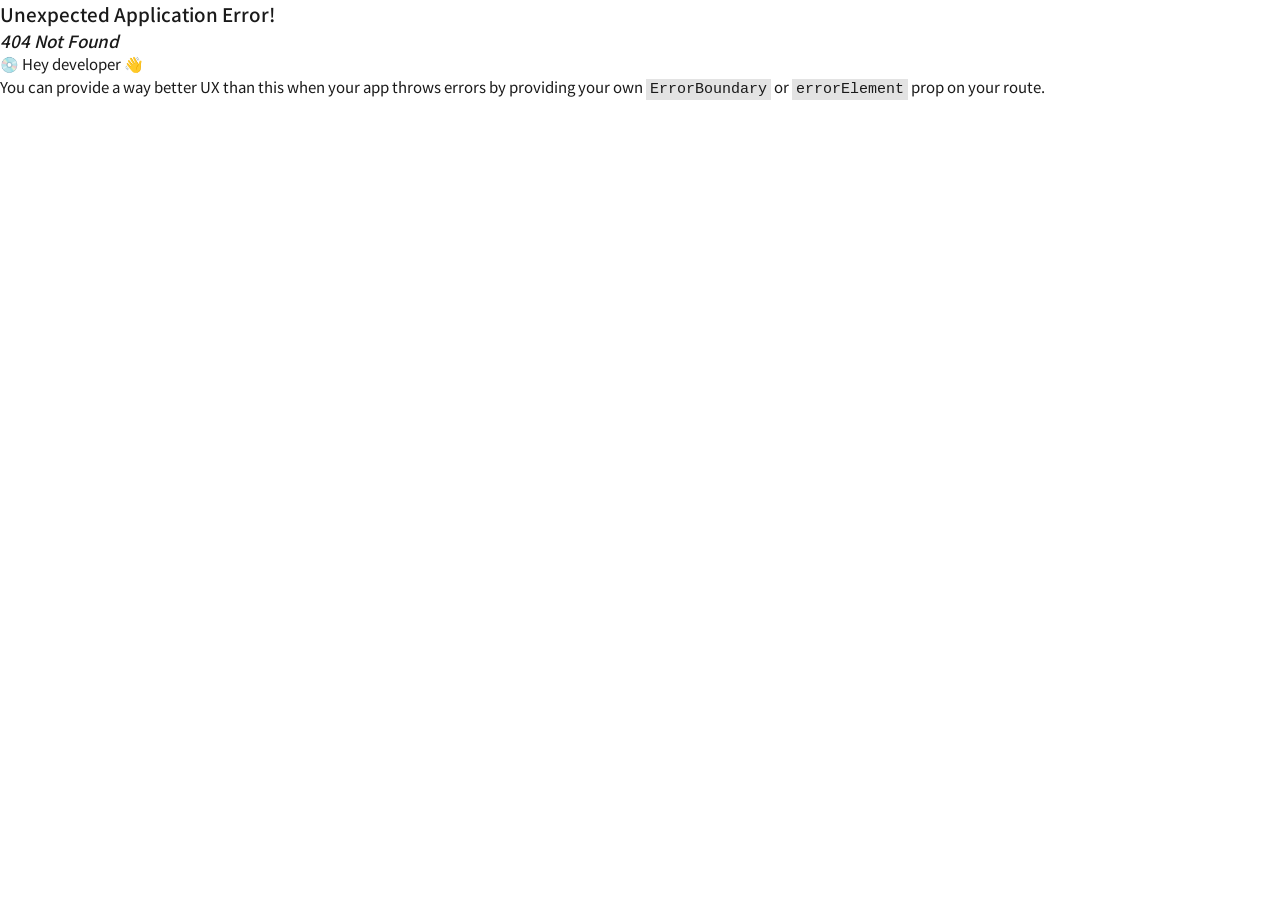
<file: index.html>
<!doctype html>
<html lang="zh-CN">
  <head>
    <meta charset="UTF-8" />
    <meta name="viewport" content="width=device-width, initial-scale=1.0" />
    <meta name="theme-color" content="#ffffff" />
    <meta name="color-scheme" content="light" />
    <meta name="description" content="屋已设计工作室 WUE Design 是位于北京的室内建筑与空间设计工作室，提供住宅空间、商业空间、展厅与品牌空间设计服务。" />
    <meta name="keywords" content="屋已设计,WUE Design,北京室内设计,住宅设计,商业空间设计,室内建筑,空间设计,设计工作室" />
    <meta name="robots" content="index,follow" />
    <link rel="canonical" href="https://wuedesign.com/" />
    <link rel="icon" type="image/png" href="/cursor-logo.png" />
    <link rel="apple-touch-icon" href="/cursor-logo.png" />
    <meta property="og:locale" content="zh_CN" />
    <meta property="og:type" content="website" />
    <meta property="og:site_name" content="WUE DESIGN 屋已设计工作室" />
    <meta property="og:title" content="WUE DESIGN 屋已设计工作室" />
    <meta property="og:description" content="北京室内建筑与空间设计工作室，专注住宅、商业与品牌空间设计。" />
    <meta property="og:url" content="https://wuedesign.com/" />
    <meta property="og:image" content="https://wuedesign.com/cursor-logo.png" />
    <meta name="twitter:card" content="summary" />
    <meta name="twitter:title" content="WUE DESIGN 屋已设计工作室" />
    <meta name="twitter:description" content="北京室内建筑与空间设计工作室，专注住宅、商业与品牌空间设计。" />
    <meta name="twitter:image" content="https://wuedesign.com/cursor-logo.png" />
    <title>WUE DESIGN 屋已设计工作室</title>
    <script type="module" crossorigin src="/assets/index-B1IOdeQt.js"></script>
    <link rel="modulepreload" crossorigin href="/assets/react-DKaQlY4_.js">
    <link rel="modulepreload" crossorigin href="/assets/i18n-B3GjB2dE.js">
    <link rel="modulepreload" crossorigin href="/assets/animation-BZ0KyW2k.js">
    <link rel="stylesheet" crossorigin href="/assets/index-ySprU6S6.css">
  </head>
  <body>
    <div id="root"></div>
  </body>
</html>
</file>
<file: assets/index-ySprU6S6.css>
@import"https://fonts.googleapis.com/css2?family=Noto+Sans+SC:wght@300;400;500;600&display=swap";/*! tailwindcss v4.1.12 | MIT License | https://tailwindcss.com */@layer properties{@supports (((-webkit-hyphens:none)) and (not (margin-trim:inline))) or ((-moz-orient:inline) and (not (color:rgb(from red r g b)))){*,:before,:after,::backdrop{--tw-translate-x:0;--tw-translate-y:0;--tw-translate-z:0;--tw-rotate-x:initial;--tw-rotate-y:initial;--tw-rotate-z:initial;--tw-skew-x:initial;--tw-skew-y:initial;--tw-scroll-snap-strictness:proximity;--tw-space-x-reverse:0;--tw-border-style:solid;--tw-leading:initial;--tw-font-weight:initial;--tw-tracking:initial;--tw-ordinal:initial;--tw-slashed-zero:initial;--tw-numeric-figure:initial;--tw-numeric-spacing:initial;--tw-numeric-fraction:initial;--tw-shadow:0 0 #0000;--tw-shadow-color:initial;--tw-shadow-alpha:100%;--tw-inset-shadow:0 0 #0000;--tw-inset-shadow-color:initial;--tw-inset-shadow-alpha:100%;--tw-ring-color:initial;--tw-ring-shadow:0 0 #0000;--tw-inset-ring-color:initial;--tw-inset-ring-shadow:0 0 #0000;--tw-ring-inset:initial;--tw-ring-offset-width:0px;--tw-ring-offset-color:#fff;--tw-ring-offset-shadow:0 0 #0000;--tw-outline-style:solid;--tw-backdrop-blur:initial;--tw-backdrop-brightness:initial;--tw-backdrop-contrast:initial;--tw-backdrop-grayscale:initial;--tw-backdrop-hue-rotate:initial;--tw-backdrop-invert:initial;--tw-backdrop-opacity:initial;--tw-backdrop-saturate:initial;--tw-backdrop-sepia:initial;--tw-duration:initial;--tw-ease:initial;--tw-content:"";--tw-scale-x:1;--tw-scale-y:1;--tw-scale-z:1;--tw-animation-delay:0s;--tw-animation-direction:normal;--tw-animation-duration:initial;--tw-animation-fill-mode:none;--tw-animation-iteration-count:1;--tw-enter-blur:0;--tw-enter-opacity:1;--tw-enter-rotate:0;--tw-enter-scale:1;--tw-enter-translate-x:0;--tw-enter-translate-y:0;--tw-exit-blur:0;--tw-exit-opacity:1;--tw-exit-rotate:0;--tw-exit-scale:1;--tw-exit-translate-x:0;--tw-exit-translate-y:0}}}@layer theme{:root,:host{--font-sans:ui-sans-serif,system-ui,sans-serif,"Apple Color Emoji","Segoe UI Emoji","Segoe UI Symbol","Noto Color Emoji";--font-mono:ui-monospace,SFMono-Regular,Menlo,Monaco,Consolas,"Liberation Mono","Courier New",monospace;--color-gray-100:oklch(96.7% .003 264.542);--color-black:#000;--color-white:#fff;--spacing:.25rem;--container-sm:24rem;--container-lg:32rem;--container-2xl:42rem;--container-3xl:48rem;--container-5xl:64rem;--text-xs:.75rem;--text-xs--line-height:calc(1/.75);--text-sm:.875rem;--text-sm--line-height:calc(1.25/.875);--text-base:1rem;--text-base--line-height: 1.5 ;--text-lg:1.125rem;--text-lg--line-height:calc(1.75/1.125);--text-xl:1.25rem;--text-xl--line-height:calc(1.75/1.25);--text-2xl:1.5rem;--text-3xl:1.875rem;--text-3xl--line-height: 1.2 ;--text-4xl:2.25rem;--text-4xl--line-height:calc(2.5/2.25);--text-5xl:3rem;--text-5xl--line-height:1;--text-6xl:3.75rem;--text-6xl--line-height:1;--text-7xl:4.5rem;--text-7xl--line-height:1;--text-8xl:6rem;--text-8xl--line-height:1;--font-weight-light:300;--font-weight-normal:400;--font-weight-medium:500;--font-weight-semibold:600;--tracking-tight:-.025em;--tracking-normal:0em;--tracking-widest:.1em;--leading-tight:1.25;--leading-relaxed:1.625;--radius-xs:.125rem;--ease-out:cubic-bezier(0,0,.2,1);--ease-in-out:cubic-bezier(.4,0,.2,1);--animate-pulse:pulse 2s cubic-bezier(.4,0,.6,1)infinite;--aspect-video:16/9;--default-transition-duration:.15s;--default-transition-timing-function:cubic-bezier(.4,0,.2,1);--default-font-family:var(--font-sans);--default-mono-font-family:var(--font-mono);--color-border:var(--border)}}@layer base{*,:after,:before,::backdrop{box-sizing:border-box;border:0 solid;margin:0;padding:0}::file-selector-button{box-sizing:border-box;border:0 solid;margin:0;padding:0}html,:host{-webkit-text-size-adjust:100%;-moz-tab-size:4;tab-size:4;line-height:1.5;font-family:var(--default-font-family,ui-sans-serif,system-ui,sans-serif,"Apple Color Emoji","Segoe UI Emoji","Segoe UI Symbol","Noto Color Emoji");font-feature-settings:var(--default-font-feature-settings,normal);font-variation-settings:var(--default-font-variation-settings,normal);-webkit-tap-highlight-color:transparent}hr{height:0;color:inherit;border-top-width:1px}abbr:where([title]){-webkit-text-decoration:underline dotted;text-decoration:underline dotted}h1,h2,h3,h4,h5,h6{font-size:inherit;font-weight:inherit}a{color:inherit;-webkit-text-decoration:inherit;text-decoration:inherit}b,strong{font-weight:bolder}code,kbd,samp,pre{font-family:var(--default-mono-font-family,ui-monospace,SFMono-Regular,Menlo,Monaco,Consolas,"Liberation Mono","Courier New",monospace);font-feature-settings:var(--default-mono-font-feature-settings,normal);font-variation-settings:var(--default-mono-font-variation-settings,normal);font-size:1em}small{font-size:80%}sub,sup{vertical-align:baseline;font-size:75%;line-height:0;position:relative}sub{bottom:-.25em}sup{top:-.5em}table{text-indent:0;border-color:inherit;border-collapse:collapse}:-moz-focusring{outline:auto}progress{vertical-align:baseline}summary{display:list-item}ol,ul,menu{list-style:none}img,svg,video,canvas,audio,iframe,embed,object{vertical-align:middle;display:block}img,video{max-width:100%;height:auto}button,input,select,optgroup,textarea{font:inherit;font-feature-settings:inherit;font-variation-settings:inherit;letter-spacing:inherit;color:inherit;opacity:1;background-color:#0000;border-radius:0}::file-selector-button{font:inherit;font-feature-settings:inherit;font-variation-settings:inherit;letter-spacing:inherit;color:inherit;opacity:1;background-color:#0000;border-radius:0}:where(select:is([multiple],[size])) optgroup{font-weight:bolder}:where(select:is([multiple],[size])) optgroup option{padding-inline-start:20px}::file-selector-button{margin-inline-end:4px}::placeholder{opacity:1}@supports (not ((-webkit-appearance:-apple-pay-button))) or (contain-intrinsic-size:1px){::placeholder{color:currentColor}@supports (color:color-mix(in lab,red,red)){::placeholder{color:color-mix(in oklab,currentcolor 50%,transparent)}}}textarea{resize:vertical}::-webkit-search-decoration{-webkit-appearance:none}::-webkit-date-and-time-value{min-height:1lh;text-align:inherit}::-webkit-datetime-edit{display:inline-flex}::-webkit-datetime-edit-fields-wrapper{padding:0}::-webkit-datetime-edit{padding-block:0}::-webkit-datetime-edit-year-field{padding-block:0}::-webkit-datetime-edit-month-field{padding-block:0}::-webkit-datetime-edit-day-field{padding-block:0}::-webkit-datetime-edit-hour-field{padding-block:0}::-webkit-datetime-edit-minute-field{padding-block:0}::-webkit-datetime-edit-second-field{padding-block:0}::-webkit-datetime-edit-millisecond-field{padding-block:0}::-webkit-datetime-edit-meridiem-field{padding-block:0}::-webkit-calendar-picker-indicator{line-height:1}:-moz-ui-invalid{box-shadow:none}button,input:where([type=button],[type=reset],[type=submit]){-webkit-appearance:button;-moz-appearance:button;appearance:button}::file-selector-button{-webkit-appearance:button;-moz-appearance:button;appearance:button}::-webkit-inner-spin-button{height:auto}::-webkit-outer-spin-button{height:auto}[hidden]:where(:not([hidden=until-found])){display:none!important}*{border-color:var(--border);outline-color:var(--ring)}@supports (color:color-mix(in lab,red,red)){*{outline-color:color-mix(in oklab,var(--ring)50%,transparent)}}html{font-size:var(--font-size);scroll-behavior:smooth;background:var(--background);cursor:url(/cursor-default.png) 16 16,auto;width:100%;max-width:100%;overflow-x:clip}body{background-color:var(--background);color:var(--foreground);background-color:#fff;width:100%;max-width:100%;min-height:100vh;font-family:Helvetica Neue,Noto Sans SC,Arial,sans-serif;position:relative;overflow-x:clip}a,a *,button,button *,[role=button],[role=button] *,select,summary,label,.cursor-pointer,.cursor-pointer *{cursor:url(/cursor-interactive.png) 16 16,pointer;font-family:inherit}button:disabled,button:disabled *,[aria-disabled=true]{cursor:default}.cad-floor-link,.cad-floor-link *{cursor:url(/cursor-interactive.png) 16 16,pointer!important}.cad-building-stack{--cad-story-height:clamp(44px,12.7vw,54px);--cad-roof-height:26px}.cad-hover-preview{will-change:top,opacity,transform}.cad-structural-lines{overflow:visible}.cad-slab{fill:none;stroke:#111111e0;vector-effect:non-scaling-stroke;shape-rendering:geometricPrecision}.cad-slab-top{stroke-width:1.1px}.cad-slab-middle{stroke-width:1.65px}.cad-slab-base{stroke-width:2.2px}@media(min-width:768px){.cad-building-stack{--cad-story-height:min(150px,14vw,calc((100svh - 8rem)/6));--cad-roof-height:min(70px,6.4vw)}}::selection{color:#fff;background:#1a1a1a}h1{font-size:var(--text-2xl);font-weight:var(--font-weight-medium);line-height:1.5}h2{font-size:var(--text-xl);font-weight:var(--font-weight-medium);line-height:1.5}h3{font-size:var(--text-lg);font-weight:var(--font-weight-medium);line-height:1.5}h4,label,button{font-size:var(--text-base);font-weight:var(--font-weight-medium);line-height:1.5}input{font-size:var(--text-base);font-weight:var(--font-weight-normal);line-height:1.5}#root{z-index:1;width:100%;max-width:100%;min-height:100vh;position:relative;overflow-x:clip}.projects-scroll{scrollbar-width:none;-ms-overflow-style:none;scrollbar-color:transparent transparent;scrollbar-gutter:auto}.projects-scroll::-webkit-scrollbar{background:0 0;width:0;height:0}.projects-column{background:linear-gradient(#ffffff1f,#fff0);border-radius:0;position:relative}.gallery-strip{scrollbar-width:none;-ms-overflow-style:none;scroll-behavior:smooth}.gallery-strip::-webkit-scrollbar{display:none}*{box-shadow:none!important;text-shadow:none!important}*,:before,:after{border-color:#0000!important}[class*=backdrop-blur]{-webkit-backdrop-filter:none!important;backdrop-filter:none!important}}@layer components;@layer utilities{.\@container\/card-header{container:card-header/inline-size}.pointer-events-none{pointer-events:none}.invisible{visibility:hidden}.sr-only{clip:rect(0,0,0,0);white-space:nowrap;border-width:0;width:1px;height:1px;margin:-1px;padding:0;position:absolute;overflow:hidden}.absolute{position:absolute}.fixed{position:fixed}.relative{position:relative}.inset-0{inset:calc(var(--spacing)*0)}.inset-\[9\%_10\%_14\%_8\%\]{top:9%;right:10%;bottom:14%;left:8%}.inset-\[14\%_18\%_18\%_18\%\]{top:14%;right:18%;bottom:18%;left:18%}.inset-x-0{inset-inline:calc(var(--spacing)*0)}.inset-x-8{inset-inline:calc(var(--spacing)*8)}.inset-y-0{inset-block:calc(var(--spacing)*0)}.-top-12{top:calc(var(--spacing)*-12)}.top-0{top:calc(var(--spacing)*0)}.top-1\.5{top:calc(var(--spacing)*1.5)}.top-1\/2{top:50%}.top-3\.5{top:calc(var(--spacing)*3.5)}.top-4{top:calc(var(--spacing)*4)}.top-5{top:calc(var(--spacing)*5)}.top-24{top:calc(var(--spacing)*24)}.top-\[1px\]{top:1px}.top-\[3px\]{top:3px}.top-\[8px\]{top:8px}.top-\[12\%\]{top:12%}.top-\[13px\]{top:13px}.top-\[18\%\]{top:18%}.top-\[20\%\]{top:20%}.top-\[22\%\]{top:22%}.top-\[50\%\]{top:50%}.top-\[60\%\]{top:60%}.top-full{top:100%}.-right-12{right:calc(var(--spacing)*-12)}.right-0{right:calc(var(--spacing)*0)}.right-1{right:calc(var(--spacing)*1)}.right-2{right:calc(var(--spacing)*2)}.right-3{right:calc(var(--spacing)*3)}.right-4{right:calc(var(--spacing)*4)}.right-8{right:calc(var(--spacing)*8)}.right-12{right:calc(var(--spacing)*12)}.right-\[10\%\]{right:10%}.right-\[12\%\]{right:12%}.right-\[14\%\]{right:14%}.right-\[15\%\]{right:15%}.right-\[22\%\]{right:22%}.right-\[24\%\]{right:24%}.-bottom-12{bottom:calc(var(--spacing)*-12)}.bottom-0{bottom:calc(var(--spacing)*0)}.bottom-1{bottom:calc(var(--spacing)*1)}.bottom-4{bottom:calc(var(--spacing)*4)}.bottom-\[15\%\]{bottom:15%}.bottom-\[18\%\]{bottom:18%}.bottom-\[22\%\]{bottom:22%}.-left-12{left:calc(var(--spacing)*-12)}.left-0{left:calc(var(--spacing)*0)}.left-1{left:calc(var(--spacing)*1)}.left-1\/2{left:50%}.left-2{left:calc(var(--spacing)*2)}.left-8{left:calc(var(--spacing)*8)}.left-\[8\%\]{left:8%}.left-\[14\%\]{left:14%}.left-\[18\%\]{left:18%}.left-\[19\%\]{left:19%}.left-\[50\%\]{left:50%}.isolate{isolation:isolate}.-z-10{z-index:-10}.z-10{z-index:10}.z-20{z-index:20}.z-30{z-index:30}.z-50{z-index:50}.z-\[1\]{z-index:1}.z-\[60\]{z-index:60}.col-start-2{grid-column-start:2}.row-span-2{grid-row:span 2/span 2}.row-start-1{grid-row-start:1}.container{width:100%}@media(min-width:40rem){.container{max-width:40rem}}@media(min-width:48rem){.container{max-width:48rem}}@media(min-width:64rem){.container{max-width:64rem}}@media(min-width:80rem){.container{max-width:80rem}}@media(min-width:96rem){.container{max-width:96rem}}.-mx-1{margin-inline:calc(var(--spacing)*-1)}.mx-2{margin-inline:calc(var(--spacing)*2)}.mx-3\.5{margin-inline:calc(var(--spacing)*3.5)}.mx-auto{margin-inline:auto}.my-0\.5{margin-block:calc(var(--spacing)*.5)}.my-1{margin-block:calc(var(--spacing)*1)}.-mt-4{margin-top:calc(var(--spacing)*-4)}.mt-1{margin-top:calc(var(--spacing)*1)}.mt-1\.5{margin-top:calc(var(--spacing)*1.5)}.mt-2{margin-top:calc(var(--spacing)*2)}.mt-3{margin-top:calc(var(--spacing)*3)}.mt-4{margin-top:calc(var(--spacing)*4)}.mt-5{margin-top:calc(var(--spacing)*5)}.mt-6{margin-top:calc(var(--spacing)*6)}.mt-7{margin-top:calc(var(--spacing)*7)}.mt-8{margin-top:calc(var(--spacing)*8)}.mt-10{margin-top:calc(var(--spacing)*10)}.mt-12{margin-top:calc(var(--spacing)*12)}.mt-auto{margin-top:auto}.mb-2{margin-bottom:calc(var(--spacing)*2)}.mb-4{margin-bottom:calc(var(--spacing)*4)}.mb-5{margin-bottom:calc(var(--spacing)*5)}.mb-8{margin-bottom:calc(var(--spacing)*8)}.mb-14{margin-bottom:calc(var(--spacing)*14)}.mb-20{margin-bottom:calc(var(--spacing)*20)}.-ml-4{margin-left:calc(var(--spacing)*-4)}.ml-1{margin-left:calc(var(--spacing)*1)}.ml-1\.5{margin-left:calc(var(--spacing)*1.5)}.ml-\[30px\]{margin-left:30px}.ml-auto{margin-left:auto}.line-clamp-1{-webkit-line-clamp:1;-webkit-box-orient:vertical;display:-webkit-box;overflow:hidden}.block{display:block}.flex{display:flex}.grid{display:grid}.hidden{display:none}.inline{display:inline}.inline-block{display:inline-block}.inline-flex{display:inline-flex}.table{display:table}.table-caption{display:table-caption}.table-cell{display:table-cell}.table-row{display:table-row}.field-sizing-content{field-sizing:content}.aspect-\[3\/2\]{aspect-ratio:3/2}.aspect-\[4\/3\]{aspect-ratio:4/3}.aspect-\[16\/10\]{aspect-ratio:16/10}.aspect-square{aspect-ratio:1}.aspect-video{aspect-ratio:var(--aspect-video)}.size-2{width:calc(var(--spacing)*2);height:calc(var(--spacing)*2)}.size-2\.5{width:calc(var(--spacing)*2.5);height:calc(var(--spacing)*2.5)}.size-3{width:calc(var(--spacing)*3);height:calc(var(--spacing)*3)}.size-3\.5{width:calc(var(--spacing)*3.5);height:calc(var(--spacing)*3.5)}.size-4{width:calc(var(--spacing)*4);height:calc(var(--spacing)*4)}.size-7{width:calc(var(--spacing)*7);height:calc(var(--spacing)*7)}.size-8{width:calc(var(--spacing)*8);height:calc(var(--spacing)*8)}.size-9{width:calc(var(--spacing)*9);height:calc(var(--spacing)*9)}.size-10{width:calc(var(--spacing)*10);height:calc(var(--spacing)*10)}.size-full{width:100%;height:100%}.h-1\.5{height:calc(var(--spacing)*1.5)}.h-2{height:calc(var(--spacing)*2)}.h-2\.5{height:calc(var(--spacing)*2.5)}.h-4{height:calc(var(--spacing)*4)}.h-5{height:calc(var(--spacing)*5)}.h-7{height:calc(var(--spacing)*7)}.h-8{height:calc(var(--spacing)*8)}.h-9{height:calc(var(--spacing)*9)}.h-10{height:calc(var(--spacing)*10)}.h-12{height:calc(var(--spacing)*12)}.h-14{height:calc(var(--spacing)*14)}.h-16{height:calc(var(--spacing)*16)}.h-24{height:calc(var(--spacing)*24)}.h-\[1\.15rem\]{height:1.15rem}.h-\[7px\]{height:7px}.h-\[18\%\]{height:18%}.h-\[42\%\]{height:42%}.h-\[56\%\]{height:56%}.h-\[60svh\]{height:60svh}.h-\[100svh\]{height:100svh}.h-\[calc\(100\%-1px\)\]{height:calc(100% - 1px)}.h-\[calc\(100\%-9rem\)\]{height:calc(100% - 9rem)}.h-\[calc\(100\%-40px\)\]{height:calc(100% - 40px)}.h-\[var\(--radix-navigation-menu-viewport-height\)\]{height:var(--radix-navigation-menu-viewport-height)}.h-\[var\(--radix-select-trigger-height\)\]{height:var(--radix-select-trigger-height)}.h-auto{height:auto}.h-full{height:100%}.h-px{height:1px}.h-svh{height:100svh}.max-h-\(--radix-context-menu-content-available-height\){max-height:var(--radix-context-menu-content-available-height)}.max-h-\(--radix-dropdown-menu-content-available-height\){max-height:var(--radix-dropdown-menu-content-available-height)}.max-h-\(--radix-select-content-available-height\){max-height:var(--radix-select-content-available-height)}.max-h-40{max-height:calc(var(--spacing)*40)}.max-h-\[42svh\]{max-height:42svh}.max-h-\[46svh\]{max-height:46svh}.max-h-\[300px\]{max-height:300px}.max-h-\[760px\]{max-height:760px}.max-h-full{max-height:100%}.min-h-0{min-height:calc(var(--spacing)*0)}.min-h-4{min-height:calc(var(--spacing)*4)}.min-h-16{min-height:calc(var(--spacing)*16)}.min-h-\[48svh\]{min-height:48svh}.min-h-\[52svh\]{min-height:52svh}.min-h-\[180px\]{min-height:180px}.min-h-\[190px\]{min-height:190px}.min-h-\[260px\]{min-height:260px}.min-h-\[280px\]{min-height:280px}.min-h-\[320px\]{min-height:320px}.min-h-\[360px\]{min-height:360px}.min-h-\[calc\(100svh-5\.5rem\)\]{min-height:calc(100svh - 5.5rem)}.min-h-\[calc\(100vh-6rem\)\]{min-height:calc(100vh - 6rem)}.min-h-screen{min-height:100vh}.min-h-svh{min-height:100svh}.w-\(--sidebar-width\){width:var(--sidebar-width)}.w-0{width:calc(var(--spacing)*0)}.w-1{width:calc(var(--spacing)*1)}.w-2{width:calc(var(--spacing)*2)}.w-2\.5{width:calc(var(--spacing)*2.5)}.w-3{width:calc(var(--spacing)*3)}.w-3\/4{width:75%}.w-4{width:calc(var(--spacing)*4)}.w-5{width:calc(var(--spacing)*5)}.w-7{width:calc(var(--spacing)*7)}.w-8{width:calc(var(--spacing)*8)}.w-9{width:calc(var(--spacing)*9)}.w-10{width:calc(var(--spacing)*10)}.w-20{width:calc(var(--spacing)*20)}.w-64{width:calc(var(--spacing)*64)}.w-72{width:calc(var(--spacing)*72)}.w-\[7px\]{width:7px}.w-\[22\%\]{width:22%}.w-\[34\%\]{width:34%}.w-\[42\%\]{width:42%}.w-\[44\%\]{width:44%}.w-\[100px\]{width:100px}.w-\[320px\]{width:320px}.w-\[calc\(100\%_-_1\.5rem\)\]{width:calc(100% - 1.5rem)}.w-\[clamp\(148px\,15vw\,230px\)\]{width:clamp(148px,15vw,230px)}.w-\[min\(52vw\,220px\)\]{width:min(52vw,220px)}.w-auto{width:auto}.w-fit{width:fit-content}.w-full{width:100%}.w-max{width:max-content}.w-px{width:1px}.max-w-\(--skeleton-width\){max-width:var(--skeleton-width)}.max-w-0{max-width:calc(var(--spacing)*0)}.max-w-2xl{max-width:var(--container-2xl)}.max-w-3xl{max-width:var(--container-3xl)}.max-w-5xl{max-width:var(--container-5xl)}.max-w-\[24ch\]{max-width:24ch}.max-w-\[26ch\]{max-width:26ch}.max-w-\[240px\]{max-width:240px}.max-w-\[460px\]{max-width:460px}.max-w-\[1240px\]{max-width:1240px}.max-w-\[1480px\]{max-width:1480px}.max-w-\[calc\(100\%-2rem\)\]{max-width:calc(100% - 2rem)}.max-w-\[calc\(100vw-3rem\)\]{max-width:calc(100vw - 3rem)}.max-w-\[calc\(100vw-7rem\)\]{max-width:calc(100vw - 7rem)}.max-w-full{max-width:100%}.max-w-max{max-width:max-content}.max-w-none{max-width:none}.min-w-0{min-width:calc(var(--spacing)*0)}.min-w-5{min-width:calc(var(--spacing)*5)}.min-w-8{min-width:calc(var(--spacing)*8)}.min-w-9{min-width:calc(var(--spacing)*9)}.min-w-10{min-width:calc(var(--spacing)*10)}.min-w-\[8rem\]{min-width:8rem}.min-w-\[12rem\]{min-width:12rem}.min-w-\[220px\]{min-width:220px}.min-w-\[var\(--radix-select-trigger-width\)\]{min-width:var(--radix-select-trigger-width)}.flex-1{flex:1}.flex-none{flex:none}.shrink-0{flex-shrink:0}.grow{flex-grow:1}.grow-0{flex-grow:0}.basis-full{flex-basis:100%}.caption-bottom{caption-side:bottom}.border-collapse{border-collapse:collapse}.origin-\(--radix-context-menu-content-transform-origin\){transform-origin:var(--radix-context-menu-content-transform-origin)}.origin-\(--radix-dropdown-menu-content-transform-origin\){transform-origin:var(--radix-dropdown-menu-content-transform-origin)}.origin-\(--radix-hover-card-content-transform-origin\){transform-origin:var(--radix-hover-card-content-transform-origin)}.origin-\(--radix-menubar-content-transform-origin\){transform-origin:var(--radix-menubar-content-transform-origin)}.origin-\(--radix-popover-content-transform-origin\){transform-origin:var(--radix-popover-content-transform-origin)}.origin-\(--radix-select-content-transform-origin\){transform-origin:var(--radix-select-content-transform-origin)}.origin-\(--radix-tooltip-content-transform-origin\){transform-origin:var(--radix-tooltip-content-transform-origin)}.origin-left{transform-origin:0}.-translate-x-1\/2{--tw-translate-x: -50% ;translate:var(--tw-translate-x)var(--tw-translate-y)}.-translate-x-px{--tw-translate-x:-1px;translate:var(--tw-translate-x)var(--tw-translate-y)}.translate-x-0{--tw-translate-x:calc(var(--spacing)*0);translate:var(--tw-translate-x)var(--tw-translate-y)}.translate-x-2{--tw-translate-x:calc(var(--spacing)*2);translate:var(--tw-translate-x)var(--tw-translate-y)}.translate-x-\[-50\%\]{--tw-translate-x:-50%;translate:var(--tw-translate-x)var(--tw-translate-y)}.translate-x-px{--tw-translate-x:1px;translate:var(--tw-translate-x)var(--tw-translate-y)}.-translate-y-1\/2{--tw-translate-y: -50% ;translate:var(--tw-translate-x)var(--tw-translate-y)}.-translate-y-\[5px\]{--tw-translate-y: -5px ;translate:var(--tw-translate-x)var(--tw-translate-y)}.translate-y-0\.5{--tw-translate-y:calc(var(--spacing)*.5);translate:var(--tw-translate-x)var(--tw-translate-y)}.translate-y-3{--tw-translate-y:calc(var(--spacing)*3);translate:var(--tw-translate-x)var(--tw-translate-y)}.translate-y-\[-50\%\]{--tw-translate-y:-50%;translate:var(--tw-translate-x)var(--tw-translate-y)}.translate-y-\[5px\]{--tw-translate-y:5px;translate:var(--tw-translate-x)var(--tw-translate-y)}.translate-y-\[calc\(-50\%_-_2px\)\]{--tw-translate-y: calc(-50% - 2px) ;translate:var(--tw-translate-x)var(--tw-translate-y)}.-rotate-45{rotate:-45deg}.rotate-45{rotate:45deg}.rotate-90{rotate:90deg}.transform{transform:var(--tw-rotate-x,)var(--tw-rotate-y,)var(--tw-rotate-z,)var(--tw-skew-x,)var(--tw-skew-y,)}.animate-caret-blink{animation:1.25s ease-out infinite caret-blink}.animate-in{animation:enter var(--tw-animation-duration,var(--tw-duration,.15s))var(--tw-ease,ease)var(--tw-animation-delay,0s)var(--tw-animation-iteration-count,1)var(--tw-animation-direction,normal)var(--tw-animation-fill-mode,none)}.animate-pulse{animation:var(--animate-pulse)}.cursor-default{cursor:default}.cursor-pointer{cursor:pointer}.touch-none{touch-action:none}.resize-none{resize:none}.snap-x{scroll-snap-type:x var(--tw-scroll-snap-strictness)}.snap-mandatory{--tw-scroll-snap-strictness:mandatory}.snap-center{scroll-snap-align:center}.scroll-my-1{scroll-margin-block:calc(var(--spacing)*1)}.scroll-py-1{scroll-padding-block:calc(var(--spacing)*1)}.list-none{list-style-type:none}.auto-rows-min{grid-auto-rows:min-content}.grid-cols-1{grid-template-columns:repeat(1,minmax(0,1fr))}.grid-cols-2{grid-template-columns:repeat(2,minmax(0,1fr))}.grid-cols-3{grid-template-columns:repeat(3,minmax(0,1fr))}.grid-cols-4{grid-template-columns:repeat(4,minmax(0,1fr))}.grid-cols-\[0_1fr\]{grid-template-columns:0 1fr}.grid-cols-\[22px_1fr\]{grid-template-columns:22px 1fr}.grid-cols-\[22px_1fr_14px\]{grid-template-columns:22px 1fr 14px}.grid-cols-\[auto_minmax\(0\,1fr\)\]{grid-template-columns:auto minmax(0,1fr)}.grid-cols-\[minmax\(0\,1fr\)_minmax\(0\,42\%\)\]{grid-template-columns:minmax(0,1fr) minmax(0,42%)}.grid-rows-\[auto_auto\]{grid-template-rows:auto auto}.flex-col{flex-direction:column}.flex-col-reverse{flex-direction:column-reverse}.flex-row{flex-direction:row}.flex-wrap{flex-wrap:wrap}.place-items-center{place-items:center}.content-start{align-content:flex-start}.items-baseline{align-items:baseline}.items-center{align-items:center}.items-end{align-items:flex-end}.items-start{align-items:flex-start}.items-stretch{align-items:stretch}.justify-between{justify-content:space-between}.justify-center{justify-content:center}.justify-end{justify-content:flex-end}.justify-start{justify-content:flex-start}.justify-items-center{justify-items:center}.justify-items-start{justify-items:start}.gap-0\.5{gap:calc(var(--spacing)*.5)}.gap-1{gap:calc(var(--spacing)*1)}.gap-1\.5{gap:calc(var(--spacing)*1.5)}.gap-2{gap:calc(var(--spacing)*2)}.gap-2\.5{gap:calc(var(--spacing)*2.5)}.gap-3{gap:calc(var(--spacing)*3)}.gap-4{gap:calc(var(--spacing)*4)}.gap-5{gap:calc(var(--spacing)*5)}.gap-6{gap:calc(var(--spacing)*6)}.gap-7{gap:calc(var(--spacing)*7)}.gap-8{gap:calc(var(--spacing)*8)}.gap-10{gap:calc(var(--spacing)*10)}.gap-16{gap:calc(var(--spacing)*16)}.gap-x-4{column-gap:calc(var(--spacing)*4)}.gap-x-5{column-gap:calc(var(--spacing)*5)}:where(.space-x-1>:not(:last-child)){--tw-space-x-reverse:0;margin-inline-start:calc(calc(var(--spacing)*1)*var(--tw-space-x-reverse));margin-inline-end:calc(calc(var(--spacing)*1)*calc(1 - var(--tw-space-x-reverse)))}.gap-y-0\.5{row-gap:calc(var(--spacing)*.5)}.gap-y-3{row-gap:calc(var(--spacing)*3)}.gap-y-7{row-gap:calc(var(--spacing)*7)}.self-start{align-self:flex-start}.justify-self-end{justify-self:flex-end}.justify-self-stretch{justify-self:stretch}.truncate{text-overflow:ellipsis;white-space:nowrap;overflow:hidden}.overflow-auto{overflow:auto}.overflow-hidden{overflow:hidden}.overflow-visible{overflow:visible}.overflow-x-auto{overflow-x:auto}.overflow-x-hidden{overflow-x:hidden}.overflow-y-auto{overflow-y:auto}.overscroll-contain{overscroll-behavior:contain}.rounded{border-radius:.25rem}.rounded-\[2px\]{border-radius:2px}.rounded-\[4px\]{border-radius:4px}.rounded-\[inherit\]{border-radius:inherit}.rounded-full{border-radius:3.40282e38px}.rounded-lg{border-radius:var(--radius)}.rounded-md{border-radius:calc(var(--radius) - 2px)}.rounded-none{border-radius:0}.rounded-sm{border-radius:calc(var(--radius) - 4px)}.rounded-xl{border-radius:calc(var(--radius) + 4px)}.rounded-xs{border-radius:var(--radius-xs)}.rounded-tl-sm{border-top-left-radius:calc(var(--radius) - 4px)}.border{border-style:var(--tw-border-style);border-width:1px}.border-\[1\.5px\]{border-style:var(--tw-border-style);border-width:1.5px}.border-x{border-inline-style:var(--tw-border-style);border-inline-width:1px}.border-y{border-block-style:var(--tw-border-style);border-block-width:1px}.border-t{border-top-style:var(--tw-border-style);border-top-width:1px}.border-r{border-right-style:var(--tw-border-style);border-right-width:1px}.border-b{border-bottom-style:var(--tw-border-style);border-bottom-width:1px}.border-l{border-left-style:var(--tw-border-style);border-left-width:1px}.border-dashed{--tw-border-style:dashed;border-style:dashed}.border-\(--color-border\){border-color:var(--color-border)}.border-border,.border-border\/50{border-color:var(--border)}@supports (color:color-mix(in lab,red,red)){.border-border\/50{border-color:color-mix(in oklab,var(--border)50%,transparent)}}.border-border\/70{border-color:var(--border)}@supports (color:color-mix(in lab,red,red)){.border-border\/70{border-color:color-mix(in oklab,var(--border)70%,transparent)}}.border-foreground,.border-foreground\/8{border-color:var(--foreground)}@supports (color:color-mix(in lab,red,red)){.border-foreground\/8{border-color:color-mix(in oklab,var(--foreground)8%,transparent)}}.border-foreground\/15{border-color:var(--foreground)}@supports (color:color-mix(in lab,red,red)){.border-foreground\/15{border-color:color-mix(in oklab,var(--foreground)15%,transparent)}}.border-foreground\/20{border-color:var(--foreground)}@supports (color:color-mix(in lab,red,red)){.border-foreground\/20{border-color:color-mix(in oklab,var(--foreground)20%,transparent)}}.border-foreground\/30{border-color:var(--foreground)}@supports (color:color-mix(in lab,red,red)){.border-foreground\/30{border-color:color-mix(in oklab,var(--foreground)30%,transparent)}}.border-foreground\/40{border-color:var(--foreground)}@supports (color:color-mix(in lab,red,red)){.border-foreground\/40{border-color:color-mix(in oklab,var(--foreground)40%,transparent)}}.border-foreground\/\[0\.06\]{border-color:var(--foreground)}@supports (color:color-mix(in lab,red,red)){.border-foreground\/\[0\.06\]{border-color:color-mix(in oklab,var(--foreground)6%,transparent)}}.border-foreground\/\[0\.08\]{border-color:var(--foreground)}@supports (color:color-mix(in lab,red,red)){.border-foreground\/\[0\.08\]{border-color:color-mix(in oklab,var(--foreground)8%,transparent)}}.border-input{border-color:var(--input)}.border-primary{border-color:var(--primary)}.border-sidebar-border{border-color:var(--sidebar-border)}.border-transparent{border-color:#0000}.border-t-transparent{border-top-color:#0000}.border-l-transparent{border-left-color:#0000}.bg-\(--color-bg\){background-color:var(--color-bg)}.bg-accent{background-color:var(--accent)}.bg-background{background-color:var(--background)}.bg-black\/0{background-color:#0000}@supports (color:color-mix(in lab,red,red)){.bg-black\/0{background-color:color-mix(in oklab,var(--color-black)0%,transparent)}}.bg-black\/50{background-color:#00000080}@supports (color:color-mix(in lab,red,red)){.bg-black\/50{background-color:color-mix(in oklab,var(--color-black)50%,transparent)}}.bg-border{background-color:var(--border)}.bg-card{background-color:var(--card)}.bg-destructive{background-color:var(--destructive)}.bg-foreground,.bg-foreground\/12{background-color:var(--foreground)}@supports (color:color-mix(in lab,red,red)){.bg-foreground\/12{background-color:color-mix(in oklab,var(--foreground)12%,transparent)}}.bg-foreground\/15{background-color:var(--foreground)}@supports (color:color-mix(in lab,red,red)){.bg-foreground\/15{background-color:color-mix(in oklab,var(--foreground)15%,transparent)}}.bg-foreground\/18{background-color:var(--foreground)}@supports (color:color-mix(in lab,red,red)){.bg-foreground\/18{background-color:color-mix(in oklab,var(--foreground)18%,transparent)}}.bg-foreground\/30{background-color:var(--foreground)}@supports (color:color-mix(in lab,red,red)){.bg-foreground\/30{background-color:color-mix(in oklab,var(--foreground)30%,transparent)}}.bg-foreground\/50{background-color:var(--foreground)}@supports (color:color-mix(in lab,red,red)){.bg-foreground\/50{background-color:color-mix(in oklab,var(--foreground)50%,transparent)}}.bg-foreground\/\[0\.04\]{background-color:var(--foreground)}@supports (color:color-mix(in lab,red,red)){.bg-foreground\/\[0\.04\]{background-color:color-mix(in oklab,var(--foreground)4%,transparent)}}.bg-foreground\/\[0\.05\]{background-color:var(--foreground)}@supports (color:color-mix(in lab,red,red)){.bg-foreground\/\[0\.05\]{background-color:color-mix(in oklab,var(--foreground)5%,transparent)}}.bg-foreground\/\[0\.06\]{background-color:var(--foreground)}@supports (color:color-mix(in lab,red,red)){.bg-foreground\/\[0\.06\]{background-color:color-mix(in oklab,var(--foreground)6%,transparent)}}.bg-foreground\/\[0\.07\]{background-color:var(--foreground)}@supports (color:color-mix(in lab,red,red)){.bg-foreground\/\[0\.07\]{background-color:color-mix(in oklab,var(--foreground)7%,transparent)}}.bg-gray-100{background-color:var(--color-gray-100)}.bg-input-background{background-color:var(--input-background)}.bg-muted,.bg-muted\/50{background-color:var(--muted)}@supports (color:color-mix(in lab,red,red)){.bg-muted\/50{background-color:color-mix(in oklab,var(--muted)50%,transparent)}}.bg-popover{background-color:var(--popover)}.bg-primary,.bg-primary\/20{background-color:var(--primary)}@supports (color:color-mix(in lab,red,red)){.bg-primary\/20{background-color:color-mix(in oklab,var(--primary)20%,transparent)}}.bg-secondary{background-color:var(--secondary)}.bg-sidebar{background-color:var(--sidebar)}.bg-sidebar-border{background-color:var(--sidebar-border)}.bg-transparent{background-color:#0000}.bg-white{background-color:var(--color-white)}.bg-white\/42{background-color:#ffffff6b}@supports (color:color-mix(in lab,red,red)){.bg-white\/42{background-color:color-mix(in oklab,var(--color-white)42%,transparent)}}.bg-white\/45{background-color:#ffffff73}@supports (color:color-mix(in lab,red,red)){.bg-white\/45{background-color:color-mix(in oklab,var(--color-white)45%,transparent)}}.bg-white\/70{background-color:#ffffffb3}@supports (color:color-mix(in lab,red,red)){.bg-white\/70{background-color:color-mix(in oklab,var(--color-white)70%,transparent)}}.bg-white\/78{background-color:#ffffffc7}@supports (color:color-mix(in lab,red,red)){.bg-white\/78{background-color:color-mix(in oklab,var(--color-white)78%,transparent)}}.bg-white\/82{background-color:#ffffffd1}@supports (color:color-mix(in lab,red,red)){.bg-white\/82{background-color:color-mix(in oklab,var(--color-white)82%,transparent)}}.fill-current{fill:currentColor}.fill-primary{fill:var(--primary)}.object-contain{object-fit:contain}.object-cover{object-fit:cover}.object-center{object-position:center}.object-left{object-position:left}.object-left-top{object-position:left top}.p-0{padding:calc(var(--spacing)*0)}.p-1{padding:calc(var(--spacing)*1)}.p-1\.5{padding:calc(var(--spacing)*1.5)}.p-2{padding:calc(var(--spacing)*2)}.p-3{padding:calc(var(--spacing)*3)}.p-4{padding:calc(var(--spacing)*4)}.p-5{padding:calc(var(--spacing)*5)}.p-6{padding:calc(var(--spacing)*6)}.p-\[3px\]{padding:3px}.p-px{padding:1px}.px-0{padding-inline:calc(var(--spacing)*0)}.px-1{padding-inline:calc(var(--spacing)*1)}.px-1\.5{padding-inline:calc(var(--spacing)*1.5)}.px-2{padding-inline:calc(var(--spacing)*2)}.px-2\.5{padding-inline:calc(var(--spacing)*2.5)}.px-3{padding-inline:calc(var(--spacing)*3)}.px-4{padding-inline:calc(var(--spacing)*4)}.px-5{padding-inline:calc(var(--spacing)*5)}.px-6{padding-inline:calc(var(--spacing)*6)}.py-0{padding-block:calc(var(--spacing)*0)}.py-0\.5{padding-block:calc(var(--spacing)*.5)}.py-1{padding-block:calc(var(--spacing)*1)}.py-1\.5{padding-block:calc(var(--spacing)*1.5)}.py-2{padding-block:calc(var(--spacing)*2)}.py-3{padding-block:calc(var(--spacing)*3)}.py-4{padding-block:calc(var(--spacing)*4)}.py-6{padding-block:calc(var(--spacing)*6)}.py-7{padding-block:calc(var(--spacing)*7)}.py-8{padding-block:calc(var(--spacing)*8)}.py-10{padding-block:calc(var(--spacing)*10)}.py-28{padding-block:calc(var(--spacing)*28)}.pt-0{padding-top:calc(var(--spacing)*0)}.pt-1{padding-top:calc(var(--spacing)*1)}.pt-2{padding-top:calc(var(--spacing)*2)}.pt-3{padding-top:calc(var(--spacing)*3)}.pt-4{padding-top:calc(var(--spacing)*4)}.pt-6{padding-top:calc(var(--spacing)*6)}.pt-\[calc\(1cm\+2\.5rem\)\]{padding-top:calc(1cm + 2.5rem)}.pt-\[calc\(1cm\+4rem\)\]{padding-top:calc(1cm + 4rem)}.pr-2{padding-right:calc(var(--spacing)*2)}.pr-2\.5{padding-right:calc(var(--spacing)*2.5)}.pr-8{padding-right:calc(var(--spacing)*8)}.pb-1{padding-bottom:calc(var(--spacing)*1)}.pb-2{padding-bottom:calc(var(--spacing)*2)}.pb-3{padding-bottom:calc(var(--spacing)*3)}.pb-4{padding-bottom:calc(var(--spacing)*4)}.pb-5{padding-bottom:calc(var(--spacing)*5)}.pb-6{padding-bottom:calc(var(--spacing)*6)}.pb-10{padding-bottom:calc(var(--spacing)*10)}.pb-12{padding-bottom:calc(var(--spacing)*12)}.pb-16{padding-bottom:calc(var(--spacing)*16)}.pb-20{padding-bottom:calc(var(--spacing)*20)}.pb-24{padding-bottom:calc(var(--spacing)*24)}.pb-\[max\(1rem\,env\(safe-area-inset-bottom\)\)\]{padding-bottom:max(1rem,env(safe-area-inset-bottom))}.pl-2{padding-left:calc(var(--spacing)*2)}.pl-4{padding-left:calc(var(--spacing)*4)}.pl-6{padding-left:calc(var(--spacing)*6)}.pl-8{padding-left:calc(var(--spacing)*8)}.text-center{text-align:center}.text-left{text-align:left}.align-middle{vertical-align:middle}.font-mono{font-family:var(--font-mono)}.text-3xl{font-size:var(--text-3xl);line-height:var(--tw-leading,var(--text-3xl--line-height))}.text-4xl{font-size:var(--text-4xl);line-height:var(--tw-leading,var(--text-4xl--line-height))}.text-5xl{font-size:var(--text-5xl);line-height:var(--tw-leading,var(--text-5xl--line-height))}.text-base{font-size:var(--text-base);line-height:var(--tw-leading,var(--text-base--line-height))}.text-lg{font-size:var(--text-lg);line-height:var(--tw-leading,var(--text-lg--line-height))}.text-sm{font-size:var(--text-sm);line-height:var(--tw-leading,var(--text-sm--line-height))}.text-xl{font-size:var(--text-xl);line-height:var(--tw-leading,var(--text-xl--line-height))}.text-xs{font-size:var(--text-xs);line-height:var(--tw-leading,var(--text-xs--line-height))}.text-\[0\.8rem\]{font-size:.8rem}.text-\[8px\]{font-size:8px}.text-\[9px\]{font-size:9px}.text-\[10px\]{font-size:10px}.text-\[11px\]{font-size:11px}.text-\[clamp\(1\.05rem\,1\.8vw\,1\.7rem\)\]{font-size:clamp(1.05rem,1.8vw,1.7rem)}.leading-4{--tw-leading:calc(var(--spacing)*4);line-height:calc(var(--spacing)*4)}.leading-5{--tw-leading:calc(var(--spacing)*5);line-height:calc(var(--spacing)*5)}.leading-6{--tw-leading:calc(var(--spacing)*6);line-height:calc(var(--spacing)*6)}.leading-8{--tw-leading:calc(var(--spacing)*8);line-height:calc(var(--spacing)*8)}.leading-9{--tw-leading:calc(var(--spacing)*9);line-height:calc(var(--spacing)*9)}.leading-\[0\.98\]{--tw-leading:.98;line-height:.98}.leading-\[1\.3\]{--tw-leading:1.3;line-height:1.3}.leading-\[1\.08\]{--tw-leading:1.08;line-height:1.08}.leading-none{--tw-leading:1;line-height:1}.leading-tight{--tw-leading:var(--leading-tight);line-height:var(--leading-tight)}.font-light{--tw-font-weight:var(--font-weight-light);font-weight:var(--font-weight-light)}.font-medium{--tw-font-weight:var(--font-weight-medium);font-weight:var(--font-weight-medium)}.font-normal{--tw-font-weight:var(--font-weight-normal);font-weight:var(--font-weight-normal)}.font-semibold{--tw-font-weight:var(--font-weight-semibold);font-weight:var(--font-weight-semibold)}.tracking-\[-0\.03em\]{--tw-tracking:-.03em;letter-spacing:-.03em}.tracking-\[0\.02em\]{--tw-tracking:.02em;letter-spacing:.02em}.tracking-\[0\.2em\]{--tw-tracking:.2em;letter-spacing:.2em}.tracking-\[0\.3em\]{--tw-tracking:.3em;letter-spacing:.3em}.tracking-\[0\.04em\]{--tw-tracking:.04em;letter-spacing:.04em}.tracking-\[0\.08em\]{--tw-tracking:.08em;letter-spacing:.08em}.tracking-\[0\.18em\]{--tw-tracking:.18em;letter-spacing:.18em}.tracking-\[0\.22em\]{--tw-tracking:.22em;letter-spacing:.22em}.tracking-\[0\.24em\]{--tw-tracking:.24em;letter-spacing:.24em}.tracking-\[0\.25em\]{--tw-tracking:.25em;letter-spacing:.25em}.tracking-\[0\.26em\]{--tw-tracking:.26em;letter-spacing:.26em}.tracking-\[0\.28em\]{--tw-tracking:.28em;letter-spacing:.28em}.tracking-\[0\.32em\]{--tw-tracking:.32em;letter-spacing:.32em}.tracking-normal{--tw-tracking:var(--tracking-normal);letter-spacing:var(--tracking-normal)}.tracking-tight{--tw-tracking:var(--tracking-tight);letter-spacing:var(--tracking-tight)}.tracking-widest{--tw-tracking:var(--tracking-widest);letter-spacing:var(--tracking-widest)}.text-balance{text-wrap:balance}.break-words{overflow-wrap:break-word}.whitespace-nowrap{white-space:nowrap}.text-accent-foreground{color:var(--accent-foreground)}.text-card-foreground{color:var(--card-foreground)}.text-current{color:currentColor}.text-destructive{color:var(--destructive)}.text-foreground,.text-foreground\/30{color:var(--foreground)}@supports (color:color-mix(in lab,red,red)){.text-foreground\/30{color:color-mix(in oklab,var(--foreground)30%,transparent)}}.text-foreground\/32{color:var(--foreground)}@supports (color:color-mix(in lab,red,red)){.text-foreground\/32{color:color-mix(in oklab,var(--foreground)32%,transparent)}}.text-foreground\/34{color:var(--foreground)}@supports (color:color-mix(in lab,red,red)){.text-foreground\/34{color:color-mix(in oklab,var(--foreground)34%,transparent)}}.text-foreground\/36{color:var(--foreground)}@supports (color:color-mix(in lab,red,red)){.text-foreground\/36{color:color-mix(in oklab,var(--foreground)36%,transparent)}}.text-foreground\/38{color:var(--foreground)}@supports (color:color-mix(in lab,red,red)){.text-foreground\/38{color:color-mix(in oklab,var(--foreground)38%,transparent)}}.text-foreground\/48{color:var(--foreground)}@supports (color:color-mix(in lab,red,red)){.text-foreground\/48{color:color-mix(in oklab,var(--foreground)48%,transparent)}}.text-foreground\/50{color:var(--foreground)}@supports (color:color-mix(in lab,red,red)){.text-foreground\/50{color:color-mix(in oklab,var(--foreground)50%,transparent)}}.text-foreground\/52{color:var(--foreground)}@supports (color:color-mix(in lab,red,red)){.text-foreground\/52{color:color-mix(in oklab,var(--foreground)52%,transparent)}}.text-foreground\/54{color:var(--foreground)}@supports (color:color-mix(in lab,red,red)){.text-foreground\/54{color:color-mix(in oklab,var(--foreground)54%,transparent)}}.text-foreground\/56{color:var(--foreground)}@supports (color:color-mix(in lab,red,red)){.text-foreground\/56{color:color-mix(in oklab,var(--foreground)56%,transparent)}}.text-foreground\/58{color:var(--foreground)}@supports (color:color-mix(in lab,red,red)){.text-foreground\/58{color:color-mix(in oklab,var(--foreground)58%,transparent)}}.text-foreground\/62{color:var(--foreground)}@supports (color:color-mix(in lab,red,red)){.text-foreground\/62{color:color-mix(in oklab,var(--foreground)62%,transparent)}}.text-foreground\/66{color:var(--foreground)}@supports (color:color-mix(in lab,red,red)){.text-foreground\/66{color:color-mix(in oklab,var(--foreground)66%,transparent)}}.text-foreground\/68{color:var(--foreground)}@supports (color:color-mix(in lab,red,red)){.text-foreground\/68{color:color-mix(in oklab,var(--foreground)68%,transparent)}}.text-foreground\/72{color:var(--foreground)}@supports (color:color-mix(in lab,red,red)){.text-foreground\/72{color:color-mix(in oklab,var(--foreground)72%,transparent)}}.text-foreground\/74{color:var(--foreground)}@supports (color:color-mix(in lab,red,red)){.text-foreground\/74{color:color-mix(in oklab,var(--foreground)74%,transparent)}}.text-foreground\/82{color:var(--foreground)}@supports (color:color-mix(in lab,red,red)){.text-foreground\/82{color:color-mix(in oklab,var(--foreground)82%,transparent)}}.text-foreground\/88{color:var(--foreground)}@supports (color:color-mix(in lab,red,red)){.text-foreground\/88{color:color-mix(in oklab,var(--foreground)88%,transparent)}}.text-foreground\/92{color:var(--foreground)}@supports (color:color-mix(in lab,red,red)){.text-foreground\/92{color:color-mix(in oklab,var(--foreground)92%,transparent)}}.text-muted-foreground,.text-muted-foreground\/58{color:var(--muted-foreground)}@supports (color:color-mix(in lab,red,red)){.text-muted-foreground\/58{color:color-mix(in oklab,var(--muted-foreground)58%,transparent)}}.text-muted-foreground\/60{color:var(--muted-foreground)}@supports (color:color-mix(in lab,red,red)){.text-muted-foreground\/60{color:color-mix(in oklab,var(--muted-foreground)60%,transparent)}}.text-muted-foreground\/65{color:var(--muted-foreground)}@supports (color:color-mix(in lab,red,red)){.text-muted-foreground\/65{color:color-mix(in oklab,var(--muted-foreground)65%,transparent)}}.text-muted-foreground\/70{color:var(--muted-foreground)}@supports (color:color-mix(in lab,red,red)){.text-muted-foreground\/70{color:color-mix(in oklab,var(--muted-foreground)70%,transparent)}}.text-popover-foreground{color:var(--popover-foreground)}.text-primary{color:var(--primary)}.text-primary-foreground{color:var(--primary-foreground)}.text-secondary-foreground{color:var(--secondary-foreground)}.text-sidebar-foreground,.text-sidebar-foreground\/70{color:var(--sidebar-foreground)}@supports (color:color-mix(in lab,red,red)){.text-sidebar-foreground\/70{color:color-mix(in oklab,var(--sidebar-foreground)70%,transparent)}}.text-white{color:var(--color-white)}.normal-case{text-transform:none}.uppercase{text-transform:uppercase}.italic{font-style:italic}.tabular-nums{--tw-numeric-spacing:tabular-nums;font-variant-numeric:var(--tw-ordinal,)var(--tw-slashed-zero,)var(--tw-numeric-figure,)var(--tw-numeric-spacing,)var(--tw-numeric-fraction,)}.underline{text-decoration-line:underline}.decoration-foreground\/20{-webkit-text-decoration-color:var(--foreground);text-decoration-color:var(--foreground)}@supports (color:color-mix(in lab,red,red)){.decoration-foreground\/20{-webkit-text-decoration-color:color-mix(in oklab,var(--foreground)20%,transparent);text-decoration-color:color-mix(in oklab,var(--foreground)20%,transparent)}}.underline-offset-4{text-underline-offset:4px}.underline-offset-8{text-underline-offset:8px}.opacity-0{opacity:0}.opacity-35{opacity:.35}.opacity-40{opacity:.4}.opacity-50{opacity:.5}.opacity-70{opacity:.7}.opacity-95{opacity:.95}.opacity-100{opacity:1}.opacity-\[0\.14\]{opacity:.14}.mix-blend-multiply{mix-blend-mode:multiply}.shadow{--tw-shadow:0 1px 3px 0 var(--tw-shadow-color,#0000001a),0 1px 2px -1px var(--tw-shadow-color,#0000001a);box-shadow:var(--tw-inset-shadow),var(--tw-inset-ring-shadow),var(--tw-ring-offset-shadow),var(--tw-ring-shadow),var(--tw-shadow)}.shadow-\[0_0_0_1px_hsl\(var\(--sidebar-border\)\)\]{--tw-shadow:0 0 0 1px var(--tw-shadow-color,hsl(var(--sidebar-border)));box-shadow:var(--tw-inset-shadow),var(--tw-inset-ring-shadow),var(--tw-ring-offset-shadow),var(--tw-ring-shadow),var(--tw-shadow)}.shadow-\[0_12px_28px_rgba\(17\,17\,17\,0\.05\)\]{--tw-shadow:0 12px 28px var(--tw-shadow-color,#1111110d);box-shadow:var(--tw-inset-shadow),var(--tw-inset-ring-shadow),var(--tw-ring-offset-shadow),var(--tw-ring-shadow),var(--tw-shadow)}.shadow-\[0_14px_34px_rgba\(20\,20\,20\,0\.12\)\]{--tw-shadow:0 14px 34px var(--tw-shadow-color,#1414141f);box-shadow:var(--tw-inset-shadow),var(--tw-inset-ring-shadow),var(--tw-ring-offset-shadow),var(--tw-ring-shadow),var(--tw-shadow)}.shadow-\[0_40px_100px_rgba\(17\,17\,17\,0\.05\)\]{--tw-shadow:0 40px 100px var(--tw-shadow-color,#1111110d);box-shadow:var(--tw-inset-shadow),var(--tw-inset-ring-shadow),var(--tw-ring-offset-shadow),var(--tw-ring-shadow),var(--tw-shadow)}.shadow-lg{--tw-shadow:0 10px 15px -3px var(--tw-shadow-color,#0000001a),0 4px 6px -4px var(--tw-shadow-color,#0000001a);box-shadow:var(--tw-inset-shadow),var(--tw-inset-ring-shadow),var(--tw-ring-offset-shadow),var(--tw-ring-shadow),var(--tw-shadow)}.shadow-md{--tw-shadow:0 4px 6px -1px var(--tw-shadow-color,#0000001a),0 2px 4px -2px var(--tw-shadow-color,#0000001a);box-shadow:var(--tw-inset-shadow),var(--tw-inset-ring-shadow),var(--tw-ring-offset-shadow),var(--tw-ring-shadow),var(--tw-shadow)}.shadow-none{--tw-shadow:0 0 #0000;box-shadow:var(--tw-inset-shadow),var(--tw-inset-ring-shadow),var(--tw-ring-offset-shadow),var(--tw-ring-shadow),var(--tw-shadow)}.shadow-sm{--tw-shadow:0 1px 3px 0 var(--tw-shadow-color,#0000001a),0 1px 2px -1px var(--tw-shadow-color,#0000001a);box-shadow:var(--tw-inset-shadow),var(--tw-inset-ring-shadow),var(--tw-ring-offset-shadow),var(--tw-ring-shadow),var(--tw-shadow)}.shadow-xl{--tw-shadow:0 20px 25px -5px var(--tw-shadow-color,#0000001a),0 8px 10px -6px var(--tw-shadow-color,#0000001a);box-shadow:var(--tw-inset-shadow),var(--tw-inset-ring-shadow),var(--tw-ring-offset-shadow),var(--tw-ring-shadow),var(--tw-shadow)}.shadow-xs{--tw-shadow:0 1px 2px 0 var(--tw-shadow-color,#0000000d);box-shadow:var(--tw-inset-shadow),var(--tw-inset-ring-shadow),var(--tw-ring-offset-shadow),var(--tw-ring-shadow),var(--tw-shadow)}.ring-0{--tw-ring-shadow:var(--tw-ring-inset,)0 0 0 calc(0px + var(--tw-ring-offset-width))var(--tw-ring-color,currentcolor);box-shadow:var(--tw-inset-shadow),var(--tw-inset-ring-shadow),var(--tw-ring-offset-shadow),var(--tw-ring-shadow),var(--tw-shadow)}.ring-ring\/50{--tw-ring-color:var(--ring)}@supports (color:color-mix(in lab,red,red)){.ring-ring\/50{--tw-ring-color:color-mix(in oklab,var(--ring)50%,transparent)}}.ring-sidebar-ring{--tw-ring-color:var(--sidebar-ring)}.ring-offset-background{--tw-ring-offset-color:var(--background)}.outline-hidden{--tw-outline-style:none;outline-style:none}@media(forced-colors:active){.outline-hidden{outline-offset:2px;outline:2px solid #0000}}.outline{outline-style:var(--tw-outline-style);outline-width:1px}.backdrop-blur{--tw-backdrop-blur:blur(8px);-webkit-backdrop-filter:var(--tw-backdrop-blur,)var(--tw-backdrop-brightness,)var(--tw-backdrop-contrast,)var(--tw-backdrop-grayscale,)var(--tw-backdrop-hue-rotate,)var(--tw-backdrop-invert,)var(--tw-backdrop-opacity,)var(--tw-backdrop-saturate,)var(--tw-backdrop-sepia,);backdrop-filter:var(--tw-backdrop-blur,)var(--tw-backdrop-brightness,)var(--tw-backdrop-contrast,)var(--tw-backdrop-grayscale,)var(--tw-backdrop-hue-rotate,)var(--tw-backdrop-invert,)var(--tw-backdrop-opacity,)var(--tw-backdrop-saturate,)var(--tw-backdrop-sepia,)}.transition{transition-property:color,background-color,border-color,outline-color,text-decoration-color,fill,stroke,--tw-gradient-from,--tw-gradient-via,--tw-gradient-to,opacity,box-shadow,transform,translate,scale,rotate,filter,-webkit-backdrop-filter,backdrop-filter,display,visibility,content-visibility,overlay,pointer-events;transition-timing-function:var(--tw-ease,var(--default-transition-timing-function));transition-duration:var(--tw-duration,var(--default-transition-duration))}.transition-\[color\,box-shadow\]{transition-property:color,box-shadow;transition-timing-function:var(--tw-ease,var(--default-transition-timing-function));transition-duration:var(--tw-duration,var(--default-transition-duration))}.transition-\[left\,right\,width\]{transition-property:left,right,width;transition-timing-function:var(--tw-ease,var(--default-transition-timing-function));transition-duration:var(--tw-duration,var(--default-transition-duration))}.transition-\[margin\,opacity\]{transition-property:margin,opacity;transition-timing-function:var(--tw-ease,var(--default-transition-timing-function));transition-duration:var(--tw-duration,var(--default-transition-duration))}.transition-\[top\,left\,opacity\,transform\]{transition-property:top,left,opacity,transform;transition-timing-function:var(--tw-ease,var(--default-transition-timing-function));transition-duration:var(--tw-duration,var(--default-transition-duration))}.transition-\[width\,height\,padding\]{transition-property:width,height,padding;transition-timing-function:var(--tw-ease,var(--default-transition-timing-function));transition-duration:var(--tw-duration,var(--default-transition-duration))}.transition-\[width\]{transition-property:width;transition-timing-function:var(--tw-ease,var(--default-transition-timing-function));transition-duration:var(--tw-duration,var(--default-transition-duration))}.transition-all{transition-property:all;transition-timing-function:var(--tw-ease,var(--default-transition-timing-function));transition-duration:var(--tw-duration,var(--default-transition-duration))}.transition-colors{transition-property:color,background-color,border-color,outline-color,text-decoration-color,fill,stroke,--tw-gradient-from,--tw-gradient-via,--tw-gradient-to;transition-timing-function:var(--tw-ease,var(--default-transition-timing-function));transition-duration:var(--tw-duration,var(--default-transition-duration))}.transition-opacity{transition-property:opacity;transition-timing-function:var(--tw-ease,var(--default-transition-timing-function));transition-duration:var(--tw-duration,var(--default-transition-duration))}.transition-shadow{transition-property:box-shadow;transition-timing-function:var(--tw-ease,var(--default-transition-timing-function));transition-duration:var(--tw-duration,var(--default-transition-duration))}.transition-transform{transition-property:transform,translate,scale,rotate;transition-timing-function:var(--tw-ease,var(--default-transition-timing-function));transition-duration:var(--tw-duration,var(--default-transition-duration))}.transition-none{transition-property:none}.duration-200{--tw-duration:.2s;transition-duration:.2s}.duration-300{--tw-duration:.3s;transition-duration:.3s}.duration-500{--tw-duration:.5s;transition-duration:.5s}.duration-700{--tw-duration:.7s;transition-duration:.7s}.duration-1000{--tw-duration:1s;transition-duration:1s}.ease-\[cubic-bezier\(\.22\,1\,\.36\,1\)\]{--tw-ease:cubic-bezier(.22,1,.36,1);transition-timing-function:cubic-bezier(.22,1,.36,1)}.ease-in-out{--tw-ease:var(--ease-in-out);transition-timing-function:var(--ease-in-out)}.ease-linear{--tw-ease:linear;transition-timing-function:linear}.ease-out{--tw-ease:var(--ease-out);transition-timing-function:var(--ease-out)}.fade-in-0{--tw-enter-opacity:0}.outline-none{--tw-outline-style:none;outline-style:none}.select-none{-webkit-user-select:none;user-select:none}.zoom-in-95{--tw-enter-scale:.95}.\[scrollbar-width\:none\]{scrollbar-width:none}.group-focus-within\/menu-item\:opacity-100:is(:where(.group\/menu-item):focus-within *){opacity:1}@media(hover:hover){.group-hover\:translate-y-0:is(:where(.group):hover *){--tw-translate-y:calc(var(--spacing)*0);translate:var(--tw-translate-x)var(--tw-translate-y)}.group-hover\:scale-\[1\.01\]:is(:where(.group):hover *){scale:1.01}.group-hover\:scale-\[1\.03\]:is(:where(.group):hover *){scale:1.03}.group-hover\:bg-black\/16:is(:where(.group):hover *){background-color:#00000029}@supports (color:color-mix(in lab,red,red)){.group-hover\:bg-black\/16:is(:where(.group):hover *){background-color:color-mix(in oklab,var(--color-black)16%,transparent)}}.group-hover\:text-foreground:is(:where(.group):hover *){color:var(--foreground)}.group-hover\:opacity-45:is(:where(.group):hover *){opacity:.45}.group-hover\:opacity-100:is(:where(.group):hover *),.group-hover\/menu-item\:opacity-100:is(:where(.group\/menu-item):hover *){opacity:1}}.group-active\:scale-\[0\.98\]:is(:where(.group):active *){scale:.98}.group-has-data-\[sidebar\=menu-action\]\/menu-item\:pr-8:is(:where(.group\/menu-item):has([data-sidebar=menu-action]) *){padding-right:calc(var(--spacing)*8)}.group-data-\[collapsible\=icon\]\:-mt-8:is(:where(.group)[data-collapsible=icon] *){margin-top:calc(var(--spacing)*-8)}.group-data-\[collapsible\=icon\]\:hidden:is(:where(.group)[data-collapsible=icon] *){display:none}.group-data-\[collapsible\=icon\]\:size-8\!:is(:where(.group)[data-collapsible=icon] *){width:calc(var(--spacing)*8)!important;height:calc(var(--spacing)*8)!important}.group-data-\[collapsible\=icon\]\:w-\(--sidebar-width-icon\):is(:where(.group)[data-collapsible=icon] *){width:var(--sidebar-width-icon)}.group-data-\[collapsible\=icon\]\:w-\[calc\(var\(--sidebar-width-icon\)\+\(--spacing\(4\)\)\)\]:is(:where(.group)[data-collapsible=icon] *){width:calc(var(--sidebar-width-icon) + (calc(var(--spacing)*4)))}.group-data-\[collapsible\=icon\]\:w-\[calc\(var\(--sidebar-width-icon\)\+\(--spacing\(4\)\)\+2px\)\]:is(:where(.group)[data-collapsible=icon] *){width:calc(var(--sidebar-width-icon) + (calc(var(--spacing)*4)) + 2px)}.group-data-\[collapsible\=icon\]\:overflow-hidden:is(:where(.group)[data-collapsible=icon] *){overflow:hidden}.group-data-\[collapsible\=icon\]\:p-0\!:is(:where(.group)[data-collapsible=icon] *){padding:calc(var(--spacing)*0)!important}.group-data-\[collapsible\=icon\]\:p-2\!:is(:where(.group)[data-collapsible=icon] *){padding:calc(var(--spacing)*2)!important}.group-data-\[collapsible\=icon\]\:opacity-0:is(:where(.group)[data-collapsible=icon] *){opacity:0}.group-data-\[collapsible\=offcanvas\]\:right-\[calc\(var\(--sidebar-width\)\*-1\)\]:is(:where(.group)[data-collapsible=offcanvas] *){right:calc(var(--sidebar-width)*-1)}.group-data-\[collapsible\=offcanvas\]\:left-\[calc\(var\(--sidebar-width\)\*-1\)\]:is(:where(.group)[data-collapsible=offcanvas] *){left:calc(var(--sidebar-width)*-1)}.group-data-\[collapsible\=offcanvas\]\:w-0:is(:where(.group)[data-collapsible=offcanvas] *){width:calc(var(--spacing)*0)}.group-data-\[collapsible\=offcanvas\]\:translate-x-0:is(:where(.group)[data-collapsible=offcanvas] *){--tw-translate-x:calc(var(--spacing)*0);translate:var(--tw-translate-x)var(--tw-translate-y)}.group-data-\[disabled\=true\]\:pointer-events-none:is(:where(.group)[data-disabled=true] *){pointer-events:none}.group-data-\[disabled\=true\]\:opacity-50:is(:where(.group)[data-disabled=true] *){opacity:.5}.group-data-\[side\=left\]\:-right-4:is(:where(.group)[data-side=left] *){right:calc(var(--spacing)*-4)}.group-data-\[side\=left\]\:border-r:is(:where(.group)[data-side=left] *){border-right-style:var(--tw-border-style);border-right-width:1px}.group-data-\[side\=right\]\:left-0:is(:where(.group)[data-side=right] *){left:calc(var(--spacing)*0)}.group-data-\[side\=right\]\:rotate-180:is(:where(.group)[data-side=right] *){rotate:180deg}.group-data-\[side\=right\]\:border-l:is(:where(.group)[data-side=right] *){border-left-style:var(--tw-border-style);border-left-width:1px}.group-data-\[state\=open\]\:rotate-180:is(:where(.group)[data-state=open] *){rotate:180deg}.group-data-\[variant\=floating\]\:rounded-lg:is(:where(.group)[data-variant=floating] *){border-radius:var(--radius)}.group-data-\[variant\=floating\]\:border:is(:where(.group)[data-variant=floating] *){border-style:var(--tw-border-style);border-width:1px}.group-data-\[variant\=floating\]\:border-sidebar-border:is(:where(.group)[data-variant=floating] *){border-color:var(--sidebar-border)}.group-data-\[variant\=floating\]\:shadow-sm:is(:where(.group)[data-variant=floating] *){--tw-shadow:0 1px 3px 0 var(--tw-shadow-color,#0000001a),0 1px 2px -1px var(--tw-shadow-color,#0000001a);box-shadow:var(--tw-inset-shadow),var(--tw-inset-ring-shadow),var(--tw-ring-offset-shadow),var(--tw-ring-shadow),var(--tw-shadow)}.group-data-\[vaul-drawer-direction\=bottom\]\/drawer-content\:block:is(:where(.group\/drawer-content)[data-vaul-drawer-direction=bottom] *){display:block}.group-data-\[viewport\=false\]\/navigation-menu\:top-full:is(:where(.group\/navigation-menu)[data-viewport=false] *){top:100%}.group-data-\[viewport\=false\]\/navigation-menu\:mt-1\.5:is(:where(.group\/navigation-menu)[data-viewport=false] *){margin-top:calc(var(--spacing)*1.5)}.group-data-\[viewport\=false\]\/navigation-menu\:overflow-hidden:is(:where(.group\/navigation-menu)[data-viewport=false] *){overflow:hidden}.group-data-\[viewport\=false\]\/navigation-menu\:rounded-md:is(:where(.group\/navigation-menu)[data-viewport=false] *){border-radius:calc(var(--radius) - 2px)}.group-data-\[viewport\=false\]\/navigation-menu\:border:is(:where(.group\/navigation-menu)[data-viewport=false] *){border-style:var(--tw-border-style);border-width:1px}.group-data-\[viewport\=false\]\/navigation-menu\:bg-popover:is(:where(.group\/navigation-menu)[data-viewport=false] *){background-color:var(--popover)}.group-data-\[viewport\=false\]\/navigation-menu\:text-popover-foreground:is(:where(.group\/navigation-menu)[data-viewport=false] *){color:var(--popover-foreground)}.group-data-\[viewport\=false\]\/navigation-menu\:shadow:is(:where(.group\/navigation-menu)[data-viewport=false] *){--tw-shadow:0 1px 3px 0 var(--tw-shadow-color,#0000001a),0 1px 2px -1px var(--tw-shadow-color,#0000001a);box-shadow:var(--tw-inset-shadow),var(--tw-inset-ring-shadow),var(--tw-ring-offset-shadow),var(--tw-ring-shadow),var(--tw-shadow)}.group-data-\[viewport\=false\]\/navigation-menu\:duration-200:is(:where(.group\/navigation-menu)[data-viewport=false] *){--tw-duration:.2s;transition-duration:.2s}@media(hover:hover){.peer-hover\/menu-button\:text-sidebar-accent-foreground:is(:where(.peer\/menu-button):hover~*){color:var(--sidebar-accent-foreground)}}.peer-disabled\:cursor-not-allowed:is(:where(.peer):disabled~*){cursor:not-allowed}.peer-disabled\:opacity-50:is(:where(.peer):disabled~*){opacity:.5}.peer-data-\[active\=true\]\/menu-button\:text-sidebar-accent-foreground:is(:where(.peer\/menu-button)[data-active=true]~*){color:var(--sidebar-accent-foreground)}.peer-data-\[size\=default\]\/menu-button\:top-1\.5:is(:where(.peer\/menu-button)[data-size=default]~*){top:calc(var(--spacing)*1.5)}.peer-data-\[size\=lg\]\/menu-button\:top-2\.5:is(:where(.peer\/menu-button)[data-size=lg]~*){top:calc(var(--spacing)*2.5)}.peer-data-\[size\=sm\]\/menu-button\:top-1:is(:where(.peer\/menu-button)[data-size=sm]~*){top:calc(var(--spacing)*1)}.selection\:bg-primary ::selection{background-color:var(--primary)}.selection\:bg-primary::selection{background-color:var(--primary)}.selection\:text-primary-foreground ::selection{color:var(--primary-foreground)}.selection\:text-primary-foreground::selection{color:var(--primary-foreground)}.file\:inline-flex::file-selector-button{display:inline-flex}.file\:h-7::file-selector-button{height:calc(var(--spacing)*7)}.file\:border-0::file-selector-button{border-style:var(--tw-border-style);border-width:0}.file\:bg-transparent::file-selector-button{background-color:#0000}.file\:text-sm::file-selector-button{font-size:var(--text-sm);line-height:var(--tw-leading,var(--text-sm--line-height))}.file\:font-medium::file-selector-button{--tw-font-weight:var(--font-weight-medium);font-weight:var(--font-weight-medium)}.file\:text-foreground::file-selector-button{color:var(--foreground)}.placeholder\:text-muted-foreground::placeholder{color:var(--muted-foreground)}.after\:absolute:after{content:var(--tw-content);position:absolute}.after\:-inset-2:after{content:var(--tw-content);inset:calc(var(--spacing)*-2)}.after\:inset-x-2:after{content:var(--tw-content);inset-inline:calc(var(--spacing)*2)}.after\:inset-y-0:after{content:var(--tw-content);inset-block:calc(var(--spacing)*0)}.after\:-bottom-0\.5:after{content:var(--tw-content);bottom:calc(var(--spacing)*-.5)}.after\:left-1\/2:after{content:var(--tw-content);left:50%}.after\:h-px:after{content:var(--tw-content);height:1px}.after\:w-1:after{content:var(--tw-content);width:calc(var(--spacing)*1)}.after\:w-\[2px\]:after{content:var(--tw-content);width:2px}.after\:-translate-x-1\/2:after{content:var(--tw-content);--tw-translate-x: -50% ;translate:var(--tw-translate-x)var(--tw-translate-y)}.after\:bg-foreground:after{content:var(--tw-content);background-color:var(--foreground)}.group-data-\[collapsible\=offcanvas\]\:after\:left-full:is(:where(.group)[data-collapsible=offcanvas] *):after{content:var(--tw-content);left:100%}.first\:rounded-l-md:first-child{border-top-left-radius:calc(var(--radius) - 2px);border-bottom-left-radius:calc(var(--radius) - 2px)}.first\:border-l:first-child{border-left-style:var(--tw-border-style);border-left-width:1px}.first\:pt-0:first-child{padding-top:calc(var(--spacing)*0)}.last\:rounded-r-md:last-child{border-top-right-radius:calc(var(--radius) - 2px);border-bottom-right-radius:calc(var(--radius) - 2px)}.last\:border-b-0:last-child{border-bottom-style:var(--tw-border-style);border-bottom-width:0}.focus-within\:relative:focus-within{position:relative}.focus-within\:z-20:focus-within{z-index:20}@media(hover:hover){.hover\:z-20:hover{z-index:20}.hover\:border-foreground:hover{border-color:var(--foreground)}.hover\:bg-accent:hover{background-color:var(--accent)}.hover\:bg-destructive\/90:hover{background-color:var(--destructive)}@supports (color:color-mix(in lab,red,red)){.hover\:bg-destructive\/90:hover{background-color:color-mix(in oklab,var(--destructive)90%,transparent)}}.hover\:bg-muted:hover,.hover\:bg-muted\/50:hover{background-color:var(--muted)}@supports (color:color-mix(in lab,red,red)){.hover\:bg-muted\/50:hover{background-color:color-mix(in oklab,var(--muted)50%,transparent)}}.hover\:bg-primary:hover,.hover\:bg-primary\/90:hover{background-color:var(--primary)}@supports (color:color-mix(in lab,red,red)){.hover\:bg-primary\/90:hover{background-color:color-mix(in oklab,var(--primary)90%,transparent)}}.hover\:bg-secondary\/80:hover{background-color:var(--secondary)}@supports (color:color-mix(in lab,red,red)){.hover\:bg-secondary\/80:hover{background-color:color-mix(in oklab,var(--secondary)80%,transparent)}}.hover\:bg-sidebar-accent:hover{background-color:var(--sidebar-accent)}.hover\:text-accent-foreground:hover{color:var(--accent-foreground)}.hover\:text-foreground:hover{color:var(--foreground)}.hover\:text-muted-foreground:hover{color:var(--muted-foreground)}.hover\:text-primary-foreground:hover{color:var(--primary-foreground)}.hover\:text-sidebar-accent-foreground:hover{color:var(--sidebar-accent-foreground)}.hover\:underline:hover{text-decoration-line:underline}.hover\:decoration-foreground:hover{-webkit-text-decoration-color:var(--foreground);text-decoration-color:var(--foreground)}.hover\:opacity-100:hover{opacity:1}.hover\:shadow-\[0_0_0_1px_hsl\(var\(--sidebar-accent\)\)\]:hover{--tw-shadow:0 0 0 1px var(--tw-shadow-color,hsl(var(--sidebar-accent)));box-shadow:var(--tw-inset-shadow),var(--tw-inset-ring-shadow),var(--tw-ring-offset-shadow),var(--tw-ring-shadow),var(--tw-shadow)}.hover\:ring-4:hover{--tw-ring-shadow:var(--tw-ring-inset,)0 0 0 calc(4px + var(--tw-ring-offset-width))var(--tw-ring-color,currentcolor);box-shadow:var(--tw-inset-shadow),var(--tw-inset-ring-shadow),var(--tw-ring-offset-shadow),var(--tw-ring-shadow),var(--tw-shadow)}.hover\:group-data-\[collapsible\=offcanvas\]\:bg-sidebar:hover:is(:where(.group)[data-collapsible=offcanvas] *){background-color:var(--sidebar)}.hover\:after\:bg-sidebar-border:hover:after{content:var(--tw-content);background-color:var(--sidebar-border)}}.focus\:z-10:focus{z-index:10}.focus\:bg-accent:focus{background-color:var(--accent)}.focus\:bg-primary:focus{background-color:var(--primary)}.focus\:text-accent-foreground:focus{color:var(--accent-foreground)}.focus\:text-primary-foreground:focus{color:var(--primary-foreground)}.focus\:ring-2:focus{--tw-ring-shadow:var(--tw-ring-inset,)0 0 0 calc(2px + var(--tw-ring-offset-width))var(--tw-ring-color,currentcolor);box-shadow:var(--tw-inset-shadow),var(--tw-inset-ring-shadow),var(--tw-ring-offset-shadow),var(--tw-ring-shadow),var(--tw-shadow)}.focus\:ring-ring:focus{--tw-ring-color:var(--ring)}.focus\:ring-offset-2:focus{--tw-ring-offset-width:2px;--tw-ring-offset-shadow:var(--tw-ring-inset,)0 0 0 var(--tw-ring-offset-width)var(--tw-ring-offset-color)}.focus\:outline-hidden:focus{--tw-outline-style:none;outline-style:none}@media(forced-colors:active){.focus\:outline-hidden:focus{outline-offset:2px;outline:2px solid #0000}}.focus-visible\:z-10:focus-visible{z-index:10}.focus-visible\:border-ring:focus-visible{border-color:var(--ring)}.focus-visible\:ring-1:focus-visible{--tw-ring-shadow:var(--tw-ring-inset,)0 0 0 calc(1px + var(--tw-ring-offset-width))var(--tw-ring-color,currentcolor);box-shadow:var(--tw-inset-shadow),var(--tw-inset-ring-shadow),var(--tw-ring-offset-shadow),var(--tw-ring-shadow),var(--tw-shadow)}.focus-visible\:ring-2:focus-visible{--tw-ring-shadow:var(--tw-ring-inset,)0 0 0 calc(2px + var(--tw-ring-offset-width))var(--tw-ring-color,currentcolor);box-shadow:var(--tw-inset-shadow),var(--tw-inset-ring-shadow),var(--tw-ring-offset-shadow),var(--tw-ring-shadow),var(--tw-shadow)}.focus-visible\:ring-4:focus-visible{--tw-ring-shadow:var(--tw-ring-inset,)0 0 0 calc(4px + var(--tw-ring-offset-width))var(--tw-ring-color,currentcolor);box-shadow:var(--tw-inset-shadow),var(--tw-inset-ring-shadow),var(--tw-ring-offset-shadow),var(--tw-ring-shadow),var(--tw-shadow)}.focus-visible\:ring-\[3px\]:focus-visible{--tw-ring-shadow:var(--tw-ring-inset,)0 0 0 calc(3px + var(--tw-ring-offset-width))var(--tw-ring-color,currentcolor);box-shadow:var(--tw-inset-shadow),var(--tw-inset-ring-shadow),var(--tw-ring-offset-shadow),var(--tw-ring-shadow),var(--tw-shadow)}.focus-visible\:ring-destructive\/20:focus-visible{--tw-ring-color:var(--destructive)}@supports (color:color-mix(in lab,red,red)){.focus-visible\:ring-destructive\/20:focus-visible{--tw-ring-color:color-mix(in oklab,var(--destructive)20%,transparent)}}.focus-visible\:ring-ring:focus-visible,.focus-visible\:ring-ring\/50:focus-visible{--tw-ring-color:var(--ring)}@supports (color:color-mix(in lab,red,red)){.focus-visible\:ring-ring\/50:focus-visible{--tw-ring-color:color-mix(in oklab,var(--ring)50%,transparent)}}.focus-visible\:ring-offset-1:focus-visible{--tw-ring-offset-width:1px;--tw-ring-offset-shadow:var(--tw-ring-inset,)0 0 0 var(--tw-ring-offset-width)var(--tw-ring-offset-color)}.focus-visible\:outline-hidden:focus-visible{--tw-outline-style:none;outline-style:none}@media(forced-colors:active){.focus-visible\:outline-hidden:focus-visible{outline-offset:2px;outline:2px solid #0000}}.focus-visible\:outline-1:focus-visible{outline-style:var(--tw-outline-style);outline-width:1px}.focus-visible\:outline-ring:focus-visible{outline-color:var(--ring)}.active\:scale-95:active{--tw-scale-x:95%;--tw-scale-y:95%;--tw-scale-z:95%;scale:var(--tw-scale-x)var(--tw-scale-y)}.active\:bg-sidebar-accent:active{background-color:var(--sidebar-accent)}.active\:text-sidebar-accent-foreground:active{color:var(--sidebar-accent-foreground)}.disabled\:pointer-events-none:disabled{pointer-events:none}.disabled\:cursor-not-allowed:disabled{cursor:not-allowed}.disabled\:opacity-50:disabled{opacity:.5}:where([data-side=left]) .in-data-\[side\=left\]\:cursor-w-resize{cursor:w-resize}:where([data-side=right]) .in-data-\[side\=right\]\:cursor-e-resize{cursor:e-resize}.has-disabled\:opacity-50:has(:disabled){opacity:.5}.has-data-\[slot\=card-action\]\:grid-cols-\[1fr_auto\]:has([data-slot=card-action]){grid-template-columns:1fr auto}.has-data-\[variant\=inset\]\:bg-sidebar:has([data-variant=inset]){background-color:var(--sidebar)}.has-\[\>svg\]\:grid-cols-\[calc\(var\(--spacing\)\*4\)_1fr\]:has(>svg){grid-template-columns:calc(var(--spacing)*4)1fr}.has-\[\>svg\]\:gap-x-3:has(>svg){column-gap:calc(var(--spacing)*3)}.has-\[\>svg\]\:px-2\.5:has(>svg){padding-inline:calc(var(--spacing)*2.5)}.has-\[\>svg\]\:px-3:has(>svg){padding-inline:calc(var(--spacing)*3)}.has-\[\>svg\]\:px-4:has(>svg){padding-inline:calc(var(--spacing)*4)}.aria-disabled\:pointer-events-none[aria-disabled=true]{pointer-events:none}.aria-disabled\:opacity-50[aria-disabled=true]{opacity:.5}.aria-invalid\:border-destructive[aria-invalid=true]{border-color:var(--destructive)}.aria-invalid\:ring-destructive\/20[aria-invalid=true]{--tw-ring-color:var(--destructive)}@supports (color:color-mix(in lab,red,red)){.aria-invalid\:ring-destructive\/20[aria-invalid=true]{--tw-ring-color:color-mix(in oklab,var(--destructive)20%,transparent)}}.aria-selected\:bg-accent[aria-selected=true]{background-color:var(--accent)}.aria-selected\:bg-primary[aria-selected=true]{background-color:var(--primary)}.aria-selected\:text-accent-foreground[aria-selected=true]{color:var(--accent-foreground)}.aria-selected\:text-muted-foreground[aria-selected=true]{color:var(--muted-foreground)}.aria-selected\:text-primary-foreground[aria-selected=true]{color:var(--primary-foreground)}.aria-selected\:opacity-100[aria-selected=true]{opacity:1}.data-\[active\=true\]\:z-10[data-active=true]{z-index:10}.data-\[active\=true\]\:border-ring[data-active=true]{border-color:var(--ring)}.data-\[active\=true\]\:bg-accent\/50[data-active=true]{background-color:var(--accent)}@supports (color:color-mix(in lab,red,red)){.data-\[active\=true\]\:bg-accent\/50[data-active=true]{background-color:color-mix(in oklab,var(--accent)50%,transparent)}}.data-\[active\=true\]\:bg-sidebar-accent[data-active=true]{background-color:var(--sidebar-accent)}.data-\[active\=true\]\:font-medium[data-active=true]{--tw-font-weight:var(--font-weight-medium);font-weight:var(--font-weight-medium)}.data-\[active\=true\]\:text-accent-foreground[data-active=true]{color:var(--accent-foreground)}.data-\[active\=true\]\:text-sidebar-accent-foreground[data-active=true]{color:var(--sidebar-accent-foreground)}.data-\[active\=true\]\:ring-\[3px\][data-active=true]{--tw-ring-shadow:var(--tw-ring-inset,)0 0 0 calc(3px + var(--tw-ring-offset-width))var(--tw-ring-color,currentcolor);box-shadow:var(--tw-inset-shadow),var(--tw-inset-ring-shadow),var(--tw-ring-offset-shadow),var(--tw-ring-shadow),var(--tw-shadow)}.data-\[active\=true\]\:ring-ring\/50[data-active=true]{--tw-ring-color:var(--ring)}@supports (color:color-mix(in lab,red,red)){.data-\[active\=true\]\:ring-ring\/50[data-active=true]{--tw-ring-color:color-mix(in oklab,var(--ring)50%,transparent)}}@media(hover:hover){.data-\[active\=true\]\:hover\:bg-accent[data-active=true]:hover{background-color:var(--accent)}}.data-\[active\=true\]\:focus\:bg-accent[data-active=true]:focus{background-color:var(--accent)}.data-\[active\=true\]\:aria-invalid\:border-destructive[data-active=true][aria-invalid=true]{border-color:var(--destructive)}.data-\[active\=true\]\:aria-invalid\:ring-destructive\/20[data-active=true][aria-invalid=true]{--tw-ring-color:var(--destructive)}@supports (color:color-mix(in lab,red,red)){.data-\[active\=true\]\:aria-invalid\:ring-destructive\/20[data-active=true][aria-invalid=true]{--tw-ring-color:color-mix(in oklab,var(--destructive)20%,transparent)}}.data-\[disabled\]\:pointer-events-none[data-disabled]{pointer-events:none}.data-\[disabled\]\:opacity-50[data-disabled]{opacity:.5}.data-\[disabled\=true\]\:pointer-events-none[data-disabled=true]{pointer-events:none}.data-\[disabled\=true\]\:opacity-50[data-disabled=true]{opacity:.5}.data-\[error\=true\]\:text-destructive[data-error=true]{color:var(--destructive)}.data-\[inset\]\:pl-8[data-inset]{padding-left:calc(var(--spacing)*8)}.data-\[motion\=from-end\]\:slide-in-from-right-52[data-motion=from-end]{--tw-enter-translate-x:calc(var(--spacing)*52)}.data-\[motion\=from-start\]\:slide-in-from-left-52[data-motion=from-start]{--tw-enter-translate-x:calc(var(--spacing)*52*-1)}.data-\[motion\=to-end\]\:slide-out-to-right-52[data-motion=to-end]{--tw-exit-translate-x:calc(var(--spacing)*52)}.data-\[motion\=to-start\]\:slide-out-to-left-52[data-motion=to-start]{--tw-exit-translate-x:calc(var(--spacing)*52*-1)}.data-\[motion\^\=from-\]\:animate-in[data-motion^=from-]{animation:enter var(--tw-animation-duration,var(--tw-duration,.15s))var(--tw-ease,ease)var(--tw-animation-delay,0s)var(--tw-animation-iteration-count,1)var(--tw-animation-direction,normal)var(--tw-animation-fill-mode,none)}.data-\[motion\^\=from-\]\:fade-in[data-motion^=from-]{--tw-enter-opacity:0}.data-\[motion\^\=to-\]\:animate-out[data-motion^=to-]{animation:exit var(--tw-animation-duration,var(--tw-duration,.15s))var(--tw-ease,ease)var(--tw-animation-delay,0s)var(--tw-animation-iteration-count,1)var(--tw-animation-direction,normal)var(--tw-animation-fill-mode,none)}.data-\[motion\^\=to-\]\:fade-out[data-motion^=to-]{--tw-exit-opacity:0}.data-\[orientation\=horizontal\]\:h-4[data-orientation=horizontal]{height:calc(var(--spacing)*4)}.data-\[orientation\=horizontal\]\:h-full[data-orientation=horizontal]{height:100%}.data-\[orientation\=horizontal\]\:h-px[data-orientation=horizontal]{height:1px}.data-\[orientation\=horizontal\]\:w-full[data-orientation=horizontal]{width:100%}.data-\[orientation\=vertical\]\:h-full[data-orientation=vertical]{height:100%}.data-\[orientation\=vertical\]\:min-h-44[data-orientation=vertical]{min-height:calc(var(--spacing)*44)}.data-\[orientation\=vertical\]\:w-1\.5[data-orientation=vertical]{width:calc(var(--spacing)*1.5)}.data-\[orientation\=vertical\]\:w-auto[data-orientation=vertical]{width:auto}.data-\[orientation\=vertical\]\:w-full[data-orientation=vertical]{width:100%}.data-\[orientation\=vertical\]\:w-px[data-orientation=vertical]{width:1px}.data-\[orientation\=vertical\]\:flex-col[data-orientation=vertical]{flex-direction:column}.data-\[panel-group-direction\=vertical\]\:h-px[data-panel-group-direction=vertical]{height:1px}.data-\[panel-group-direction\=vertical\]\:w-full[data-panel-group-direction=vertical]{width:100%}.data-\[panel-group-direction\=vertical\]\:flex-col[data-panel-group-direction=vertical]{flex-direction:column}.data-\[panel-group-direction\=vertical\]\:after\:left-0[data-panel-group-direction=vertical]:after{content:var(--tw-content);left:calc(var(--spacing)*0)}.data-\[panel-group-direction\=vertical\]\:after\:h-1[data-panel-group-direction=vertical]:after{content:var(--tw-content);height:calc(var(--spacing)*1)}.data-\[panel-group-direction\=vertical\]\:after\:w-full[data-panel-group-direction=vertical]:after{content:var(--tw-content);width:100%}.data-\[panel-group-direction\=vertical\]\:after\:translate-x-0[data-panel-group-direction=vertical]:after{content:var(--tw-content);--tw-translate-x:calc(var(--spacing)*0);translate:var(--tw-translate-x)var(--tw-translate-y)}.data-\[panel-group-direction\=vertical\]\:after\:-translate-y-1\/2[data-panel-group-direction=vertical]:after{content:var(--tw-content);--tw-translate-y: -50% ;translate:var(--tw-translate-x)var(--tw-translate-y)}.data-\[placeholder\]\:text-muted-foreground[data-placeholder]{color:var(--muted-foreground)}.data-\[selected\=true\]\:bg-accent[data-selected=true]{background-color:var(--accent)}.data-\[selected\=true\]\:text-accent-foreground[data-selected=true]{color:var(--accent-foreground)}.data-\[side\=bottom\]\:translate-y-1[data-side=bottom]{--tw-translate-y:calc(var(--spacing)*1);translate:var(--tw-translate-x)var(--tw-translate-y)}.data-\[side\=bottom\]\:slide-in-from-top-2[data-side=bottom]{--tw-enter-translate-y:calc(var(--spacing)*2*-1)}.data-\[side\=left\]\:-translate-x-1[data-side=left]{--tw-translate-x:calc(var(--spacing)*-1);translate:var(--tw-translate-x)var(--tw-translate-y)}.data-\[side\=left\]\:slide-in-from-right-2[data-side=left]{--tw-enter-translate-x:calc(var(--spacing)*2)}.data-\[side\=right\]\:translate-x-1[data-side=right]{--tw-translate-x:calc(var(--spacing)*1);translate:var(--tw-translate-x)var(--tw-translate-y)}.data-\[side\=right\]\:slide-in-from-left-2[data-side=right]{--tw-enter-translate-x:calc(var(--spacing)*2*-1)}.data-\[side\=top\]\:-translate-y-1[data-side=top]{--tw-translate-y:calc(var(--spacing)*-1);translate:var(--tw-translate-x)var(--tw-translate-y)}.data-\[side\=top\]\:slide-in-from-bottom-2[data-side=top]{--tw-enter-translate-y:calc(var(--spacing)*2)}.data-\[size\=default\]\:h-9[data-size=default]{height:calc(var(--spacing)*9)}.data-\[size\=sm\]\:h-8[data-size=sm]{height:calc(var(--spacing)*8)}:is(.\*\:data-\[slot\=alert-description\]\:text-destructive\/90>*)[data-slot=alert-description]{color:var(--destructive)}@supports (color:color-mix(in lab,red,red)){:is(.\*\:data-\[slot\=alert-description\]\:text-destructive\/90>*)[data-slot=alert-description]{color:color-mix(in oklab,var(--destructive)90%,transparent)}}:is(.\*\*\:data-\[slot\=command-input-wrapper\]\:h-12 *)[data-slot=command-input-wrapper]{height:calc(var(--spacing)*12)}:is(.\*\*\:data-\[slot\=navigation-menu-link\]\:focus\:ring-0 *)[data-slot=navigation-menu-link]:focus{--tw-ring-shadow:var(--tw-ring-inset,)0 0 0 calc(0px + var(--tw-ring-offset-width))var(--tw-ring-color,currentcolor);box-shadow:var(--tw-inset-shadow),var(--tw-inset-ring-shadow),var(--tw-ring-offset-shadow),var(--tw-ring-shadow),var(--tw-shadow)}:is(.\*\*\:data-\[slot\=navigation-menu-link\]\:focus\:outline-none *)[data-slot=navigation-menu-link]:focus{--tw-outline-style:none;outline-style:none}:is(.\*\:data-\[slot\=select-value\]\:line-clamp-1>*)[data-slot=select-value]{-webkit-line-clamp:1;-webkit-box-orient:vertical;display:-webkit-box;overflow:hidden}:is(.\*\:data-\[slot\=select-value\]\:flex>*)[data-slot=select-value]{display:flex}:is(.\*\:data-\[slot\=select-value\]\:items-center>*)[data-slot=select-value]{align-items:center}:is(.\*\:data-\[slot\=select-value\]\:gap-2>*)[data-slot=select-value]{gap:calc(var(--spacing)*2)}.data-\[state\=active\]\:bg-card[data-state=active]{background-color:var(--card)}.data-\[state\=checked\]\:translate-x-\[calc\(100\%-2px\)\][data-state=checked]{--tw-translate-x: calc(100% - 2px) ;translate:var(--tw-translate-x)var(--tw-translate-y)}.data-\[state\=checked\]\:border-primary[data-state=checked]{border-color:var(--primary)}.data-\[state\=checked\]\:bg-primary[data-state=checked]{background-color:var(--primary)}.data-\[state\=checked\]\:text-primary-foreground[data-state=checked]{color:var(--primary-foreground)}.data-\[state\=closed\]\:animate-accordion-up[data-state=closed]{animation:accordion-up var(--tw-animation-duration,var(--tw-duration,.2s))var(--tw-ease,ease-out)var(--tw-animation-delay,0s)var(--tw-animation-iteration-count,1)var(--tw-animation-direction,normal)var(--tw-animation-fill-mode,none)}.data-\[state\=closed\]\:animate-out[data-state=closed]{animation:exit var(--tw-animation-duration,var(--tw-duration,.15s))var(--tw-ease,ease)var(--tw-animation-delay,0s)var(--tw-animation-iteration-count,1)var(--tw-animation-direction,normal)var(--tw-animation-fill-mode,none)}.data-\[state\=closed\]\:duration-300[data-state=closed]{--tw-duration:.3s;transition-duration:.3s}.data-\[state\=closed\]\:fade-out-0[data-state=closed]{--tw-exit-opacity:0}.data-\[state\=closed\]\:zoom-out-95[data-state=closed]{--tw-exit-scale:.95}.data-\[state\=closed\]\:slide-out-to-bottom[data-state=closed]{--tw-exit-translate-y:100%}.data-\[state\=closed\]\:slide-out-to-left[data-state=closed]{--tw-exit-translate-x:-100%}.data-\[state\=closed\]\:slide-out-to-right[data-state=closed]{--tw-exit-translate-x:100%}.data-\[state\=closed\]\:slide-out-to-top[data-state=closed]{--tw-exit-translate-y:-100%}.group-data-\[viewport\=false\]\/navigation-menu\:data-\[state\=closed\]\:animate-out:is(:where(.group\/navigation-menu)[data-viewport=false] *)[data-state=closed]{animation:exit var(--tw-animation-duration,var(--tw-duration,.15s))var(--tw-ease,ease)var(--tw-animation-delay,0s)var(--tw-animation-iteration-count,1)var(--tw-animation-direction,normal)var(--tw-animation-fill-mode,none)}.group-data-\[viewport\=false\]\/navigation-menu\:data-\[state\=closed\]\:fade-out-0:is(:where(.group\/navigation-menu)[data-viewport=false] *)[data-state=closed]{--tw-exit-opacity:0}.group-data-\[viewport\=false\]\/navigation-menu\:data-\[state\=closed\]\:zoom-out-95:is(:where(.group\/navigation-menu)[data-viewport=false] *)[data-state=closed]{--tw-exit-scale:.95}.data-\[state\=hidden\]\:animate-out[data-state=hidden]{animation:exit var(--tw-animation-duration,var(--tw-duration,.15s))var(--tw-ease,ease)var(--tw-animation-delay,0s)var(--tw-animation-iteration-count,1)var(--tw-animation-direction,normal)var(--tw-animation-fill-mode,none)}.data-\[state\=hidden\]\:fade-out[data-state=hidden]{--tw-exit-opacity:0}.data-\[state\=on\]\:bg-accent[data-state=on]{background-color:var(--accent)}.data-\[state\=on\]\:text-accent-foreground[data-state=on]{color:var(--accent-foreground)}.data-\[state\=open\]\:animate-accordion-down[data-state=open]{animation:accordion-down var(--tw-animation-duration,var(--tw-duration,.2s))var(--tw-ease,ease-out)var(--tw-animation-delay,0s)var(--tw-animation-iteration-count,1)var(--tw-animation-direction,normal)var(--tw-animation-fill-mode,none)}.data-\[state\=open\]\:animate-in[data-state=open]{animation:enter var(--tw-animation-duration,var(--tw-duration,.15s))var(--tw-ease,ease)var(--tw-animation-delay,0s)var(--tw-animation-iteration-count,1)var(--tw-animation-direction,normal)var(--tw-animation-fill-mode,none)}.data-\[state\=open\]\:bg-accent[data-state=open],.data-\[state\=open\]\:bg-accent\/50[data-state=open]{background-color:var(--accent)}@supports (color:color-mix(in lab,red,red)){.data-\[state\=open\]\:bg-accent\/50[data-state=open]{background-color:color-mix(in oklab,var(--accent)50%,transparent)}}.data-\[state\=open\]\:bg-secondary[data-state=open]{background-color:var(--secondary)}.data-\[state\=open\]\:text-accent-foreground[data-state=open]{color:var(--accent-foreground)}.data-\[state\=open\]\:text-muted-foreground[data-state=open]{color:var(--muted-foreground)}.data-\[state\=open\]\:opacity-100[data-state=open]{opacity:1}.data-\[state\=open\]\:duration-500[data-state=open]{--tw-duration:.5s;transition-duration:.5s}.data-\[state\=open\]\:fade-in-0[data-state=open]{--tw-enter-opacity:0}.data-\[state\=open\]\:zoom-in-90[data-state=open]{--tw-enter-scale:.9}.data-\[state\=open\]\:zoom-in-95[data-state=open]{--tw-enter-scale:.95}.data-\[state\=open\]\:slide-in-from-bottom[data-state=open]{--tw-enter-translate-y:100%}.data-\[state\=open\]\:slide-in-from-left[data-state=open]{--tw-enter-translate-x:-100%}.data-\[state\=open\]\:slide-in-from-right[data-state=open]{--tw-enter-translate-x:100%}.data-\[state\=open\]\:slide-in-from-top[data-state=open]{--tw-enter-translate-y:-100%}.group-data-\[viewport\=false\]\/navigation-menu\:data-\[state\=open\]\:animate-in:is(:where(.group\/navigation-menu)[data-viewport=false] *)[data-state=open]{animation:enter var(--tw-animation-duration,var(--tw-duration,.15s))var(--tw-ease,ease)var(--tw-animation-delay,0s)var(--tw-animation-iteration-count,1)var(--tw-animation-direction,normal)var(--tw-animation-fill-mode,none)}.group-data-\[viewport\=false\]\/navigation-menu\:data-\[state\=open\]\:fade-in-0:is(:where(.group\/navigation-menu)[data-viewport=false] *)[data-state=open]{--tw-enter-opacity:0}.group-data-\[viewport\=false\]\/navigation-menu\:data-\[state\=open\]\:zoom-in-95:is(:where(.group\/navigation-menu)[data-viewport=false] *)[data-state=open]{--tw-enter-scale:.95}@media(hover:hover){.data-\[state\=open\]\:hover\:bg-accent[data-state=open]:hover{background-color:var(--accent)}.data-\[state\=open\]\:hover\:bg-sidebar-accent[data-state=open]:hover{background-color:var(--sidebar-accent)}.data-\[state\=open\]\:hover\:text-sidebar-accent-foreground[data-state=open]:hover{color:var(--sidebar-accent-foreground)}}.data-\[state\=open\]\:focus\:bg-accent[data-state=open]:focus{background-color:var(--accent)}.data-\[state\=selected\]\:bg-muted[data-state=selected]{background-color:var(--muted)}.data-\[state\=unchecked\]\:translate-x-0[data-state=unchecked]{--tw-translate-x:calc(var(--spacing)*0);translate:var(--tw-translate-x)var(--tw-translate-y)}.data-\[state\=unchecked\]\:bg-switch-background[data-state=unchecked]{background-color:var(--switch-background)}.data-\[state\=visible\]\:animate-in[data-state=visible]{animation:enter var(--tw-animation-duration,var(--tw-duration,.15s))var(--tw-ease,ease)var(--tw-animation-delay,0s)var(--tw-animation-iteration-count,1)var(--tw-animation-direction,normal)var(--tw-animation-fill-mode,none)}.data-\[state\=visible\]\:fade-in[data-state=visible]{--tw-enter-opacity:0}.data-\[variant\=destructive\]\:text-destructive[data-variant=destructive]{color:var(--destructive)}.data-\[variant\=destructive\]\:focus\:bg-destructive\/10[data-variant=destructive]:focus{background-color:var(--destructive)}@supports (color:color-mix(in lab,red,red)){.data-\[variant\=destructive\]\:focus\:bg-destructive\/10[data-variant=destructive]:focus{background-color:color-mix(in oklab,var(--destructive)10%,transparent)}}.data-\[variant\=destructive\]\:focus\:text-destructive[data-variant=destructive]:focus{color:var(--destructive)}.data-\[variant\=outline\]\:border-l-0[data-variant=outline]{border-left-style:var(--tw-border-style);border-left-width:0}.data-\[variant\=outline\]\:shadow-xs[data-variant=outline]{--tw-shadow:0 1px 2px 0 var(--tw-shadow-color,#0000000d);box-shadow:var(--tw-inset-shadow),var(--tw-inset-ring-shadow),var(--tw-ring-offset-shadow),var(--tw-ring-shadow),var(--tw-shadow)}.data-\[variant\=outline\]\:first\:border-l[data-variant=outline]:first-child{border-left-style:var(--tw-border-style);border-left-width:1px}.data-\[vaul-drawer-direction\=bottom\]\:inset-x-0[data-vaul-drawer-direction=bottom]{inset-inline:calc(var(--spacing)*0)}.data-\[vaul-drawer-direction\=bottom\]\:bottom-0[data-vaul-drawer-direction=bottom]{bottom:calc(var(--spacing)*0)}.data-\[vaul-drawer-direction\=bottom\]\:mt-24[data-vaul-drawer-direction=bottom]{margin-top:calc(var(--spacing)*24)}.data-\[vaul-drawer-direction\=bottom\]\:max-h-\[80vh\][data-vaul-drawer-direction=bottom]{max-height:80vh}.data-\[vaul-drawer-direction\=bottom\]\:rounded-t-lg[data-vaul-drawer-direction=bottom]{border-top-left-radius:var(--radius);border-top-right-radius:var(--radius)}.data-\[vaul-drawer-direction\=bottom\]\:border-t[data-vaul-drawer-direction=bottom]{border-top-style:var(--tw-border-style);border-top-width:1px}.data-\[vaul-drawer-direction\=left\]\:inset-y-0[data-vaul-drawer-direction=left]{inset-block:calc(var(--spacing)*0)}.data-\[vaul-drawer-direction\=left\]\:left-0[data-vaul-drawer-direction=left]{left:calc(var(--spacing)*0)}.data-\[vaul-drawer-direction\=left\]\:w-3\/4[data-vaul-drawer-direction=left]{width:75%}.data-\[vaul-drawer-direction\=left\]\:border-r[data-vaul-drawer-direction=left]{border-right-style:var(--tw-border-style);border-right-width:1px}.data-\[vaul-drawer-direction\=right\]\:inset-y-0[data-vaul-drawer-direction=right]{inset-block:calc(var(--spacing)*0)}.data-\[vaul-drawer-direction\=right\]\:right-0[data-vaul-drawer-direction=right]{right:calc(var(--spacing)*0)}.data-\[vaul-drawer-direction\=right\]\:w-3\/4[data-vaul-drawer-direction=right]{width:75%}.data-\[vaul-drawer-direction\=right\]\:border-l[data-vaul-drawer-direction=right]{border-left-style:var(--tw-border-style);border-left-width:1px}.data-\[vaul-drawer-direction\=top\]\:inset-x-0[data-vaul-drawer-direction=top]{inset-inline:calc(var(--spacing)*0)}.data-\[vaul-drawer-direction\=top\]\:top-0[data-vaul-drawer-direction=top]{top:calc(var(--spacing)*0)}.data-\[vaul-drawer-direction\=top\]\:mb-24[data-vaul-drawer-direction=top]{margin-bottom:calc(var(--spacing)*24)}.data-\[vaul-drawer-direction\=top\]\:max-h-\[80vh\][data-vaul-drawer-direction=top]{max-height:80vh}.data-\[vaul-drawer-direction\=top\]\:rounded-b-lg[data-vaul-drawer-direction=top]{border-bottom-right-radius:var(--radius);border-bottom-left-radius:var(--radius)}.data-\[vaul-drawer-direction\=top\]\:border-b[data-vaul-drawer-direction=top]{border-bottom-style:var(--tw-border-style);border-bottom-width:1px}@media(min-width:40rem){.sm\:block{display:block}.sm\:flex{display:flex}.sm\:h-32{height:calc(var(--spacing)*32)}.sm\:min-h-\[240px\]{min-height:240px}.sm\:max-w-lg{max-width:var(--container-lg)}.sm\:max-w-sm{max-width:var(--container-sm)}.sm\:grid-cols-3{grid-template-columns:repeat(3,minmax(0,1fr))}.sm\:flex-row{flex-direction:row}.sm\:justify-end{justify-content:flex-end}.sm\:gap-2\.5{gap:calc(var(--spacing)*2.5)}.sm\:gap-x-5{column-gap:calc(var(--spacing)*5)}.sm\:pr-2\.5{padding-right:calc(var(--spacing)*2.5)}.sm\:pl-2\.5{padding-left:calc(var(--spacing)*2.5)}.sm\:text-left{text-align:left}.data-\[vaul-drawer-direction\=left\]\:sm\:max-w-sm[data-vaul-drawer-direction=left],.data-\[vaul-drawer-direction\=right\]\:sm\:max-w-sm[data-vaul-drawer-direction=right]{max-width:var(--container-sm)}}@media(min-width:48rem){.md\:absolute{position:absolute}.md\:mt-4{margin-top:calc(var(--spacing)*4)}.md\:ml-2{margin-left:calc(var(--spacing)*2)}.md\:block{display:block}.md\:flex{display:flex}.md\:hidden{display:none}.md\:h-12{height:calc(var(--spacing)*12)}.md\:h-\[68vh\]{height:68vh}.md\:max-h-\[440px\]{max-height:440px}.md\:max-h-\[460px\]{max-height:460px}.md\:min-h-\[300px\]{min-height:300px}.md\:min-h-\[360px\]{min-height:360px}.md\:min-h-\[500px\]{min-height:500px}.md\:w-\[220px\]{width:220px}.md\:w-\[calc\(100\%_-_3rem\)\]{width:calc(100% - 3rem)}.md\:w-\[var\(--radix-navigation-menu-viewport-width\)\]{width:var(--radix-navigation-menu-viewport-width)}.md\:w-auto{width:auto}.md\:max-w-\[760px\]{max-width:760px}.md\:max-w-full{max-width:100%}.md\:grid-cols-2{grid-template-columns:repeat(2,minmax(0,1fr))}.md\:grid-cols-4{grid-template-columns:repeat(4,minmax(0,1fr))}.md\:grid-cols-\[180px_1fr\]{grid-template-columns:180px 1fr}.md\:grid-cols-\[240px_minmax\(0\,1fr\)_320px\]{grid-template-columns:240px minmax(0,1fr) 320px}.md\:flex-row{flex-direction:row}.md\:items-center{align-items:center}.md\:gap-5{gap:calc(var(--spacing)*5)}.md\:gap-x-8{column-gap:calc(var(--spacing)*8)}.md\:p-10{padding:calc(var(--spacing)*10)}.md\:px-3{padding-inline:calc(var(--spacing)*3)}.md\:px-12{padding-inline:calc(var(--spacing)*12)}.md\:pt-1{padding-top:calc(var(--spacing)*1)}.md\:pt-16{padding-top:calc(var(--spacing)*16)}.md\:text-6xl{font-size:var(--text-6xl);line-height:var(--tw-leading,var(--text-6xl--line-height))}.md\:text-7xl{font-size:var(--text-7xl);line-height:var(--tw-leading,var(--text-7xl--line-height))}.md\:text-8xl{font-size:var(--text-8xl);line-height:var(--tw-leading,var(--text-8xl--line-height))}.md\:text-sm{font-size:var(--text-sm);line-height:var(--tw-leading,var(--text-sm--line-height))}.md\:text-\[1\.65rem\]{font-size:1.65rem}.md\:text-\[11px\]{font-size:11px}.md\:opacity-0{opacity:0}.md\:peer-data-\[variant\=inset\]\:m-2:is(:where(.peer)[data-variant=inset]~*){margin:calc(var(--spacing)*2)}.md\:peer-data-\[variant\=inset\]\:ml-0:is(:where(.peer)[data-variant=inset]~*){margin-left:calc(var(--spacing)*0)}.md\:peer-data-\[variant\=inset\]\:rounded-xl:is(:where(.peer)[data-variant=inset]~*){border-radius:calc(var(--radius) + 4px)}.md\:peer-data-\[variant\=inset\]\:shadow-sm:is(:where(.peer)[data-variant=inset]~*){--tw-shadow:0 1px 3px 0 var(--tw-shadow-color,#0000001a),0 1px 2px -1px var(--tw-shadow-color,#0000001a);box-shadow:var(--tw-inset-shadow),var(--tw-inset-ring-shadow),var(--tw-ring-offset-shadow),var(--tw-ring-shadow),var(--tw-shadow)}.md\:peer-data-\[variant\=inset\]\:peer-data-\[state\=collapsed\]\:ml-2:is(:where(.peer)[data-variant=inset]~*):is(:where(.peer)[data-state=collapsed]~*){margin-left:calc(var(--spacing)*2)}.md\:after\:inset-x-3:after{content:var(--tw-content);inset-inline:calc(var(--spacing)*3)}.md\:after\:hidden:after{content:var(--tw-content);display:none}}@media(min-width:64rem){.lg\:sticky{position:sticky}.lg\:top-20{top:calc(var(--spacing)*20)}.lg\:top-28{top:calc(var(--spacing)*28)}.lg\:mt-2{margin-top:calc(var(--spacing)*2)}.lg\:grid{display:grid}.lg\:hidden{display:none}.lg\:h-\[100svh\]{height:100svh}.lg\:h-\[calc\(100vh-5rem\)\]{height:calc(100vh - 5rem)}.lg\:h-full{height:100%}.lg\:max-h-\[calc\(100svh-15rem\)\]{max-height:calc(100svh - 15rem)}.lg\:max-h-\[calc\(100svh-22rem\)\]{max-height:calc(100svh - 22rem)}.lg\:max-h-\[min\(66vh\,680px\)\]{max-height:min(66vh,680px)}.lg\:max-h-full{max-height:100%}.lg\:min-h-0{min-height:calc(var(--spacing)*0)}.lg\:w-\[240px\]{width:240px}.lg\:max-w-\[238px\]{max-width:238px}.lg\:max-w-\[300px\]{max-width:300px}.lg\:max-w-\[360px\]{max-width:360px}.lg\:max-w-full{max-width:100%}.lg\:grid-cols-3{grid-template-columns:repeat(3,minmax(0,1fr))}.lg\:grid-cols-\[minmax\(0\,1\.9fr\)_300px\]{grid-template-columns:minmax(0,1.9fr) 300px}.lg\:grid-cols-\[minmax\(0\,1\.75fr\)_minmax\(280px\,360px\)\]{grid-template-columns:minmax(0,1.75fr) minmax(280px,360px)}.lg\:grid-cols-\[minmax\(0\,1fr\)_238px\]{grid-template-columns:minmax(0,1fr) 238px}.lg\:grid-rows-2{grid-template-rows:repeat(2,minmax(0,1fr))}.lg\:grid-rows-3{grid-template-rows:repeat(3,minmax(0,1fr))}.lg\:grid-rows-\[minmax\(0\,1fr\)_auto\]{grid-template-rows:minmax(0,1fr) auto}.lg\:items-start{align-items:flex-start}.lg\:items-stretch{align-items:stretch}.lg\:gap-1{gap:calc(var(--spacing)*1)}.lg\:gap-8{gap:calc(var(--spacing)*8)}.lg\:gap-x-8{column-gap:calc(var(--spacing)*8)}.lg\:gap-y-4{row-gap:calc(var(--spacing)*4)}.lg\:justify-self-end{justify-self:flex-end}.lg\:overflow-hidden{overflow:hidden}.lg\:overflow-y-auto{overflow-y:auto}.lg\:px-2{padding-inline:calc(var(--spacing)*2)}.lg\:pt-1{padding-top:calc(var(--spacing)*1)}.lg\:pt-4{padding-top:calc(var(--spacing)*4)}.lg\:pr-1{padding-right:calc(var(--spacing)*1)}.lg\:pb-4{padding-bottom:calc(var(--spacing)*4)}.lg\:pb-6{padding-bottom:calc(var(--spacing)*6)}.lg\:text-\[10px\]{font-size:10px}}@media(min-width:80rem){.xl\:block{display:block}}.dark\:border-input:is(.dark *){border-color:var(--input)}.dark\:bg-destructive\/60:is(.dark *){background-color:var(--destructive)}@supports (color:color-mix(in lab,red,red)){.dark\:bg-destructive\/60:is(.dark *){background-color:color-mix(in oklab,var(--destructive)60%,transparent)}}.dark\:bg-input\/30:is(.dark *){background-color:var(--input)}@supports (color:color-mix(in lab,red,red)){.dark\:bg-input\/30:is(.dark *){background-color:color-mix(in oklab,var(--input)30%,transparent)}}.dark\:text-muted-foreground:is(.dark *){color:var(--muted-foreground)}@media(hover:hover){.dark\:hover\:bg-accent\/50:is(.dark *):hover{background-color:var(--accent)}@supports (color:color-mix(in lab,red,red)){.dark\:hover\:bg-accent\/50:is(.dark *):hover{background-color:color-mix(in oklab,var(--accent)50%,transparent)}}.dark\:hover\:bg-input\/50:is(.dark *):hover{background-color:var(--input)}@supports (color:color-mix(in lab,red,red)){.dark\:hover\:bg-input\/50:is(.dark *):hover{background-color:color-mix(in oklab,var(--input)50%,transparent)}}}.dark\:focus-visible\:ring-destructive\/40:is(.dark *):focus-visible{--tw-ring-color:var(--destructive)}@supports (color:color-mix(in lab,red,red)){.dark\:focus-visible\:ring-destructive\/40:is(.dark *):focus-visible{--tw-ring-color:color-mix(in oklab,var(--destructive)40%,transparent)}}.dark\:aria-invalid\:ring-destructive\/40:is(.dark *)[aria-invalid=true]{--tw-ring-color:var(--destructive)}@supports (color:color-mix(in lab,red,red)){.dark\:aria-invalid\:ring-destructive\/40:is(.dark *)[aria-invalid=true]{--tw-ring-color:color-mix(in oklab,var(--destructive)40%,transparent)}}.dark\:data-\[active\=true\]\:aria-invalid\:ring-destructive\/40:is(.dark *)[data-active=true][aria-invalid=true]{--tw-ring-color:var(--destructive)}@supports (color:color-mix(in lab,red,red)){.dark\:data-\[active\=true\]\:aria-invalid\:ring-destructive\/40:is(.dark *)[data-active=true][aria-invalid=true]{--tw-ring-color:color-mix(in oklab,var(--destructive)40%,transparent)}}.dark\:data-\[state\=active\]\:border-input:is(.dark *)[data-state=active]{border-color:var(--input)}.dark\:data-\[state\=active\]\:bg-input\/30:is(.dark *)[data-state=active]{background-color:var(--input)}@supports (color:color-mix(in lab,red,red)){.dark\:data-\[state\=active\]\:bg-input\/30:is(.dark *)[data-state=active]{background-color:color-mix(in oklab,var(--input)30%,transparent)}}.dark\:data-\[state\=active\]\:text-foreground:is(.dark *)[data-state=active]{color:var(--foreground)}.dark\:data-\[state\=checked\]\:bg-primary:is(.dark *)[data-state=checked]{background-color:var(--primary)}.dark\:data-\[state\=checked\]\:bg-primary-foreground:is(.dark *)[data-state=checked]{background-color:var(--primary-foreground)}.dark\:data-\[state\=unchecked\]\:bg-card-foreground:is(.dark *)[data-state=unchecked]{background-color:var(--card-foreground)}.dark\:data-\[state\=unchecked\]\:bg-input\/80:is(.dark *)[data-state=unchecked]{background-color:var(--input)}@supports (color:color-mix(in lab,red,red)){.dark\:data-\[state\=unchecked\]\:bg-input\/80:is(.dark *)[data-state=unchecked]{background-color:color-mix(in oklab,var(--input)80%,transparent)}}.dark\:data-\[variant\=destructive\]\:focus\:bg-destructive\/20:is(.dark *)[data-variant=destructive]:focus{background-color:var(--destructive)}@supports (color:color-mix(in lab,red,red)){.dark\:data-\[variant\=destructive\]\:focus\:bg-destructive\/20:is(.dark *)[data-variant=destructive]:focus{background-color:color-mix(in oklab,var(--destructive)20%,transparent)}}.\[\&_\.recharts-cartesian-axis-tick_text\]\:fill-muted-foreground .recharts-cartesian-axis-tick text{fill:var(--muted-foreground)}.\[\&_\.recharts-cartesian-grid_line\[stroke\=\'\#ccc\'\]\]\:stroke-border\/50 .recharts-cartesian-grid line[stroke="#ccc"]{stroke:var(--border)}@supports (color:color-mix(in lab,red,red)){.\[\&_\.recharts-cartesian-grid_line\[stroke\=\'\#ccc\'\]\]\:stroke-border\/50 .recharts-cartesian-grid line[stroke="#ccc"]{stroke:color-mix(in oklab,var(--border)50%,transparent)}}.\[\&_\.recharts-curve\.recharts-tooltip-cursor\]\:stroke-border .recharts-curve.recharts-tooltip-cursor{stroke:var(--border)}.\[\&_\.recharts-dot\[stroke\=\'\#fff\'\]\]\:stroke-transparent .recharts-dot[stroke="#fff"]{stroke:#0000}.\[\&_\.recharts-layer\]\:outline-hidden .recharts-layer{--tw-outline-style:none;outline-style:none}@media(forced-colors:active){.\[\&_\.recharts-layer\]\:outline-hidden .recharts-layer{outline-offset:2px;outline:2px solid #0000}}.\[\&_\.recharts-polar-grid_\[stroke\=\'\#ccc\'\]\]\:stroke-border .recharts-polar-grid [stroke="#ccc"]{stroke:var(--border)}.\[\&_\.recharts-radial-bar-background-sector\]\:fill-muted .recharts-radial-bar-background-sector,.\[\&_\.recharts-rectangle\.recharts-tooltip-cursor\]\:fill-muted .recharts-rectangle.recharts-tooltip-cursor{fill:var(--muted)}.\[\&_\.recharts-reference-line_\[stroke\=\'\#ccc\'\]\]\:stroke-border .recharts-reference-line [stroke="#ccc"]{stroke:var(--border)}.\[\&_\.recharts-sector\]\:outline-hidden .recharts-sector{--tw-outline-style:none;outline-style:none}@media(forced-colors:active){.\[\&_\.recharts-sector\]\:outline-hidden .recharts-sector{outline-offset:2px;outline:2px solid #0000}}.\[\&_\.recharts-sector\[stroke\=\'\#fff\'\]\]\:stroke-transparent .recharts-sector[stroke="#fff"]{stroke:#0000}.\[\&_\.recharts-surface\]\:outline-hidden .recharts-surface{--tw-outline-style:none;outline-style:none}@media(forced-colors:active){.\[\&_\.recharts-surface\]\:outline-hidden .recharts-surface{outline-offset:2px;outline:2px solid #0000}}.\[\&_\[cmdk-group-heading\]\]\:px-2 [cmdk-group-heading]{padding-inline:calc(var(--spacing)*2)}.\[\&_\[cmdk-group-heading\]\]\:py-1\.5 [cmdk-group-heading]{padding-block:calc(var(--spacing)*1.5)}.\[\&_\[cmdk-group-heading\]\]\:text-xs [cmdk-group-heading]{font-size:var(--text-xs);line-height:var(--tw-leading,var(--text-xs--line-height))}.\[\&_\[cmdk-group-heading\]\]\:font-medium [cmdk-group-heading]{--tw-font-weight:var(--font-weight-medium);font-weight:var(--font-weight-medium)}.\[\&_\[cmdk-group-heading\]\]\:text-muted-foreground [cmdk-group-heading]{color:var(--muted-foreground)}.\[\&_\[cmdk-group\]\]\:px-2 [cmdk-group]{padding-inline:calc(var(--spacing)*2)}.\[\&_\[cmdk-group\]\:not\(\[hidden\]\)_\~\[cmdk-group\]\]\:pt-0 [cmdk-group]:not([hidden])~[cmdk-group]{padding-top:calc(var(--spacing)*0)}.\[\&_\[cmdk-input-wrapper\]_svg\]\:h-5 [cmdk-input-wrapper] svg{height:calc(var(--spacing)*5)}.\[\&_\[cmdk-input-wrapper\]_svg\]\:w-5 [cmdk-input-wrapper] svg{width:calc(var(--spacing)*5)}.\[\&_\[cmdk-input\]\]\:h-12 [cmdk-input]{height:calc(var(--spacing)*12)}.\[\&_\[cmdk-item\]\]\:px-2 [cmdk-item]{padding-inline:calc(var(--spacing)*2)}.\[\&_\[cmdk-item\]\]\:py-3 [cmdk-item]{padding-block:calc(var(--spacing)*3)}.\[\&_\[cmdk-item\]_svg\]\:h-5 [cmdk-item] svg{height:calc(var(--spacing)*5)}.\[\&_\[cmdk-item\]_svg\]\:w-5 [cmdk-item] svg{width:calc(var(--spacing)*5)}.\[\&_p\]\:leading-relaxed p{--tw-leading:var(--leading-relaxed);line-height:var(--leading-relaxed)}.\[\&_svg\]\:pointer-events-none svg{pointer-events:none}.\[\&_svg\]\:shrink-0 svg{flex-shrink:0}.\[\&_svg\:not\(\[class\*\=\'size-\'\]\)\]\:size-4 svg:not([class*=size-]){width:calc(var(--spacing)*4);height:calc(var(--spacing)*4)}.\[\&_svg\:not\(\[class\*\=\'text-\'\]\)\]\:text-muted-foreground svg:not([class*=text-]){color:var(--muted-foreground)}.\[\&_tr\]\:border-b tr{border-bottom-style:var(--tw-border-style);border-bottom-width:1px}.\[\&_tr\:last-child\]\:border-0 tr:last-child{border-style:var(--tw-border-style);border-width:0}.\[\&\:\:-webkit-scrollbar\]\:hidden::-webkit-scrollbar{display:none}.\[\&\:has\(\>\.day-range-end\)\]\:rounded-r-md:has(>.day-range-end){border-top-right-radius:calc(var(--radius) - 2px);border-bottom-right-radius:calc(var(--radius) - 2px)}.\[\&\:has\(\>\.day-range-start\)\]\:rounded-l-md:has(>.day-range-start){border-top-left-radius:calc(var(--radius) - 2px);border-bottom-left-radius:calc(var(--radius) - 2px)}.\[\&\:has\(\[aria-selected\]\)\]\:rounded-md:has([aria-selected]){border-radius:calc(var(--radius) - 2px)}.\[\&\:has\(\[aria-selected\]\)\]\:bg-accent:has([aria-selected]){background-color:var(--accent)}.first\:\[\&\:has\(\[aria-selected\]\)\]\:rounded-l-md:first-child:has([aria-selected]){border-top-left-radius:calc(var(--radius) - 2px);border-bottom-left-radius:calc(var(--radius) - 2px)}.last\:\[\&\:has\(\[aria-selected\]\)\]\:rounded-r-md:last-child:has([aria-selected]),.\[\&\:has\(\[aria-selected\]\.day-range-end\)\]\:rounded-r-md:has([aria-selected].day-range-end){border-top-right-radius:calc(var(--radius) - 2px);border-bottom-right-radius:calc(var(--radius) - 2px)}.\[\&\:has\(\[role\=checkbox\]\)\]\:pr-0:has([role=checkbox]){padding-right:calc(var(--spacing)*0)}.\[\.border-b\]\:pb-6.border-b{padding-bottom:calc(var(--spacing)*6)}.\[\.border-t\]\:pt-6.border-t{padding-top:calc(var(--spacing)*6)}:is(.\*\:\[span\]\:last\:flex>*):is(span):last-child{display:flex}:is(.\*\:\[span\]\:last\:items-center>*):is(span):last-child{align-items:center}:is(.\*\:\[span\]\:last\:gap-2>*):is(span):last-child{gap:calc(var(--spacing)*2)}:is(.data-\[variant\=destructive\]\:\*\:\[svg\]\:\!text-destructive[data-variant=destructive]>*):is(svg){color:var(--destructive)!important}.\[\&\:last-child\]\:pb-6:last-child{padding-bottom:calc(var(--spacing)*6)}.\[\&\>\[role\=checkbox\]\]\:translate-y-\[2px\]>[role=checkbox]{--tw-translate-y:2px;translate:var(--tw-translate-x)var(--tw-translate-y)}.\[\&\>button\]\:hidden>button{display:none}.\[\&\>span\:last-child\]\:truncate>span:last-child{text-overflow:ellipsis;white-space:nowrap;overflow:hidden}.\[\&\>svg\]\:pointer-events-none>svg{pointer-events:none}.\[\&\>svg\]\:size-3>svg{width:calc(var(--spacing)*3);height:calc(var(--spacing)*3)}.\[\&\>svg\]\:size-3\.5>svg{width:calc(var(--spacing)*3.5);height:calc(var(--spacing)*3.5)}.\[\&\>svg\]\:size-4>svg{width:calc(var(--spacing)*4);height:calc(var(--spacing)*4)}.\[\&\>svg\]\:h-2\.5>svg{height:calc(var(--spacing)*2.5)}.\[\&\>svg\]\:h-3>svg{height:calc(var(--spacing)*3)}.\[\&\>svg\]\:w-2\.5>svg{width:calc(var(--spacing)*2.5)}.\[\&\>svg\]\:w-3>svg{width:calc(var(--spacing)*3)}.\[\&\>svg\]\:shrink-0>svg{flex-shrink:0}.\[\&\>svg\]\:translate-y-0\.5>svg{--tw-translate-y:calc(var(--spacing)*.5);translate:var(--tw-translate-x)var(--tw-translate-y)}.\[\&\>svg\]\:text-current>svg{color:currentColor}.\[\&\>svg\]\:text-muted-foreground>svg{color:var(--muted-foreground)}.\[\&\>svg\]\:text-sidebar-accent-foreground>svg{color:var(--sidebar-accent-foreground)}.\[\&\>tr\]\:last\:border-b-0>tr:last-child{border-bottom-style:var(--tw-border-style);border-bottom-width:0}.\[\&\[data-panel-group-direction\=vertical\]\>div\]\:rotate-90[data-panel-group-direction=vertical]>div{rotate:90deg}.\[\&\[data-state\=open\]\>svg\]\:rotate-180[data-state=open]>svg{rotate:180deg}[data-side=left][data-collapsible=offcanvas] .\[\[data-side\=left\]\[data-collapsible\=offcanvas\]_\&\]\:-right-2{right:calc(var(--spacing)*-2)}[data-side=left][data-state=collapsed] .\[\[data-side\=left\]\[data-state\=collapsed\]_\&\]\:cursor-e-resize{cursor:e-resize}[data-side=right][data-collapsible=offcanvas] .\[\[data-side\=right\]\[data-collapsible\=offcanvas\]_\&\]\:-left-2{left:calc(var(--spacing)*-2)}[data-side=right][data-state=collapsed] .\[\[data-side\=right\]\[data-state\=collapsed\]_\&\]\:cursor-w-resize{cursor:w-resize}@media(hover:hover){a.\[a\&\]\:hover\:bg-accent:hover{background-color:var(--accent)}a.\[a\&\]\:hover\:bg-destructive\/90:hover{background-color:var(--destructive)}@supports (color:color-mix(in lab,red,red)){a.\[a\&\]\:hover\:bg-destructive\/90:hover{background-color:color-mix(in oklab,var(--destructive)90%,transparent)}}a.\[a\&\]\:hover\:bg-primary\/90:hover{background-color:var(--primary)}@supports (color:color-mix(in lab,red,red)){a.\[a\&\]\:hover\:bg-primary\/90:hover{background-color:color-mix(in oklab,var(--primary)90%,transparent)}}a.\[a\&\]\:hover\:bg-secondary\/90:hover{background-color:var(--secondary)}@supports (color:color-mix(in lab,red,red)){a.\[a\&\]\:hover\:bg-secondary\/90:hover{background-color:color-mix(in oklab,var(--secondary)90%,transparent)}}a.\[a\&\]\:hover\:text-accent-foreground:hover{color:var(--accent-foreground)}}}@property --tw-animation-delay{syntax:"*";inherits:false;initial-value:0s}@property --tw-animation-direction{syntax:"*";inherits:false;initial-value:normal}@property --tw-animation-duration{syntax:"*";inherits:false}@property --tw-animation-fill-mode{syntax:"*";inherits:false;initial-value:none}@property --tw-animation-iteration-count{syntax:"*";inherits:false;initial-value:1}@property --tw-enter-blur{syntax:"*";inherits:false;initial-value:0}@property --tw-enter-opacity{syntax:"*";inherits:false;initial-value:1}@property --tw-enter-rotate{syntax:"*";inherits:false;initial-value:0}@property --tw-enter-scale{syntax:"*";inherits:false;initial-value:1}@property --tw-enter-translate-x{syntax:"*";inherits:false;initial-value:0}@property --tw-enter-translate-y{syntax:"*";inherits:false;initial-value:0}@property --tw-exit-blur{syntax:"*";inherits:false;initial-value:0}@property --tw-exit-opacity{syntax:"*";inherits:false;initial-value:1}@property --tw-exit-rotate{syntax:"*";inherits:false;initial-value:0}@property --tw-exit-scale{syntax:"*";inherits:false;initial-value:1}@property --tw-exit-translate-x{syntax:"*";inherits:false;initial-value:0}@property --tw-exit-translate-y{syntax:"*";inherits:false;initial-value:0}:root{--font-size:15px;--background:#fff;--foreground:#1a1a1a;--card:#fff;--card-foreground:oklch(14.5% 0 0);--popover:oklch(100% 0 0);--popover-foreground:oklch(14.5% 0 0);--primary:#1a1a1a;--primary-foreground:oklch(100% 0 0);--secondary:#f5f5f5;--secondary-foreground:#1a1a1a;--muted:#efefef;--muted-foreground:#666;--accent:#e8e8e8;--accent-foreground:#1a1a1a;--destructive:#d4183d;--destructive-foreground:#fff;--border:#1a1a1a1f;--input:transparent;--input-background:#fff;--switch-background:#cbced4;--font-weight-medium:500;--font-weight-normal:400;--ring:oklch(70.8% 0 0);--chart-1:oklch(64.6% .222 41.116);--chart-2:oklch(60% .118 184.704);--chart-3:oklch(39.8% .07 227.392);--chart-4:oklch(82.8% .189 84.429);--chart-5:oklch(76.9% .188 70.08);--radius:.25rem;--sidebar:oklch(98.5% 0 0);--sidebar-foreground:oklch(14.5% 0 0);--sidebar-primary:#030213;--sidebar-primary-foreground:oklch(98.5% 0 0);--sidebar-accent:oklch(97% 0 0);--sidebar-accent-foreground:oklch(20.5% 0 0);--sidebar-border:oklch(92.2% 0 0);--sidebar-ring:oklch(70.8% 0 0)}.dark{--background:oklch(14.5% 0 0);--foreground:oklch(98.5% 0 0);--card:oklch(14.5% 0 0);--card-foreground:oklch(98.5% 0 0);--popover:oklch(14.5% 0 0);--popover-foreground:oklch(98.5% 0 0);--primary:oklch(98.5% 0 0);--primary-foreground:oklch(20.5% 0 0);--secondary:oklch(26.9% 0 0);--secondary-foreground:oklch(98.5% 0 0);--muted:oklch(26.9% 0 0);--muted-foreground:oklch(70.8% 0 0);--accent:oklch(26.9% 0 0);--accent-foreground:oklch(98.5% 0 0);--destructive:oklch(39.6% .141 25.723);--destructive-foreground:oklch(63.7% .237 25.331);--border:oklch(26.9% 0 0);--input:oklch(26.9% 0 0);--ring:oklch(43.9% 0 0);--font-weight-medium:500;--font-weight-normal:400;--chart-1:oklch(48.8% .243 264.376);--chart-2:oklch(69.6% .17 162.48);--chart-3:oklch(76.9% .188 70.08);--chart-4:oklch(62.7% .265 303.9);--chart-5:oklch(64.5% .246 16.439);--sidebar:oklch(20.5% 0 0);--sidebar-foreground:oklch(98.5% 0 0);--sidebar-primary:oklch(48.8% .243 264.376);--sidebar-primary-foreground:oklch(98.5% 0 0);--sidebar-accent:oklch(26.9% 0 0);--sidebar-accent-foreground:oklch(98.5% 0 0);--sidebar-border:oklch(26.9% 0 0);--sidebar-ring:oklch(43.9% 0 0)}@property --tw-translate-x{syntax:"*";inherits:false;initial-value:0}@property --tw-translate-y{syntax:"*";inherits:false;initial-value:0}@property --tw-translate-z{syntax:"*";inherits:false;initial-value:0}@property --tw-rotate-x{syntax:"*";inherits:false}@property --tw-rotate-y{syntax:"*";inherits:false}@property --tw-rotate-z{syntax:"*";inherits:false}@property --tw-skew-x{syntax:"*";inherits:false}@property --tw-skew-y{syntax:"*";inherits:false}@property --tw-scroll-snap-strictness{syntax:"*";inherits:false;initial-value:proximity}@property --tw-space-x-reverse{syntax:"*";inherits:false;initial-value:0}@property --tw-border-style{syntax:"*";inherits:false;initial-value:solid}@property --tw-leading{syntax:"*";inherits:false}@property --tw-font-weight{syntax:"*";inherits:false}@property --tw-tracking{syntax:"*";inherits:false}@property --tw-ordinal{syntax:"*";inherits:false}@property --tw-slashed-zero{syntax:"*";inherits:false}@property --tw-numeric-figure{syntax:"*";inherits:false}@property --tw-numeric-spacing{syntax:"*";inherits:false}@property --tw-numeric-fraction{syntax:"*";inherits:false}@property --tw-shadow{syntax:"*";inherits:false;initial-value:0 0 #0000}@property --tw-shadow-color{syntax:"*";inherits:false}@property --tw-shadow-alpha{syntax:"<percentage>";inherits:false;initial-value:100%}@property --tw-inset-shadow{syntax:"*";inherits:false;initial-value:0 0 #0000}@property --tw-inset-shadow-color{syntax:"*";inherits:false}@property --tw-inset-shadow-alpha{syntax:"<percentage>";inherits:false;initial-value:100%}@property --tw-ring-color{syntax:"*";inherits:false}@property --tw-ring-shadow{syntax:"*";inherits:false;initial-value:0 0 #0000}@property --tw-inset-ring-color{syntax:"*";inherits:false}@property --tw-inset-ring-shadow{syntax:"*";inherits:false;initial-value:0 0 #0000}@property --tw-ring-inset{syntax:"*";inherits:false}@property --tw-ring-offset-width{syntax:"<length>";inherits:false;initial-value:0}@property --tw-ring-offset-color{syntax:"*";inherits:false;initial-value:#fff}@property --tw-ring-offset-shadow{syntax:"*";inherits:false;initial-value:0 0 #0000}@property --tw-outline-style{syntax:"*";inherits:false;initial-value:solid}@property --tw-backdrop-blur{syntax:"*";inherits:false}@property --tw-backdrop-brightness{syntax:"*";inherits:false}@property --tw-backdrop-contrast{syntax:"*";inherits:false}@property --tw-backdrop-grayscale{syntax:"*";inherits:false}@property --tw-backdrop-hue-rotate{syntax:"*";inherits:false}@property --tw-backdrop-invert{syntax:"*";inherits:false}@property --tw-backdrop-opacity{syntax:"*";inherits:false}@property --tw-backdrop-saturate{syntax:"*";inherits:false}@property --tw-backdrop-sepia{syntax:"*";inherits:false}@property --tw-duration{syntax:"*";inherits:false}@property --tw-ease{syntax:"*";inherits:false}@property --tw-content{syntax:"*";inherits:false;initial-value:""}@property --tw-scale-x{syntax:"*";inherits:false;initial-value:1}@property --tw-scale-y{syntax:"*";inherits:false;initial-value:1}@property --tw-scale-z{syntax:"*";inherits:false;initial-value:1}@keyframes pulse{50%{opacity:.5}}@keyframes enter{0%{opacity:var(--tw-enter-opacity,1);transform:translate3d(var(--tw-enter-translate-x,0),var(--tw-enter-translate-y,0),0)scale3d(var(--tw-enter-scale,1),var(--tw-enter-scale,1),var(--tw-enter-scale,1))rotate(var(--tw-enter-rotate,0));filter:blur(var(--tw-enter-blur,0))}}@keyframes exit{to{opacity:var(--tw-exit-opacity,1);transform:translate3d(var(--tw-exit-translate-x,0),var(--tw-exit-translate-y,0),0)scale3d(var(--tw-exit-scale,1),var(--tw-exit-scale,1),var(--tw-exit-scale,1))rotate(var(--tw-exit-rotate,0));filter:blur(var(--tw-exit-blur,0))}}@keyframes accordion-down{0%{height:0}to{height:var(--radix-accordion-content-height,var(--bits-accordion-content-height,var(--reka-accordion-content-height,var(--kb-accordion-content-height,var(--ngp-accordion-content-height,auto)))))}}@keyframes accordion-up{0%{height:var(--radix-accordion-content-height,var(--bits-accordion-content-height,var(--reka-accordion-content-height,var(--kb-accordion-content-height,var(--ngp-accordion-content-height,auto)))))}to{height:0}}@keyframes caret-blink{0%,70%,to{opacity:1}20%,50%{opacity:0}}
</file>
